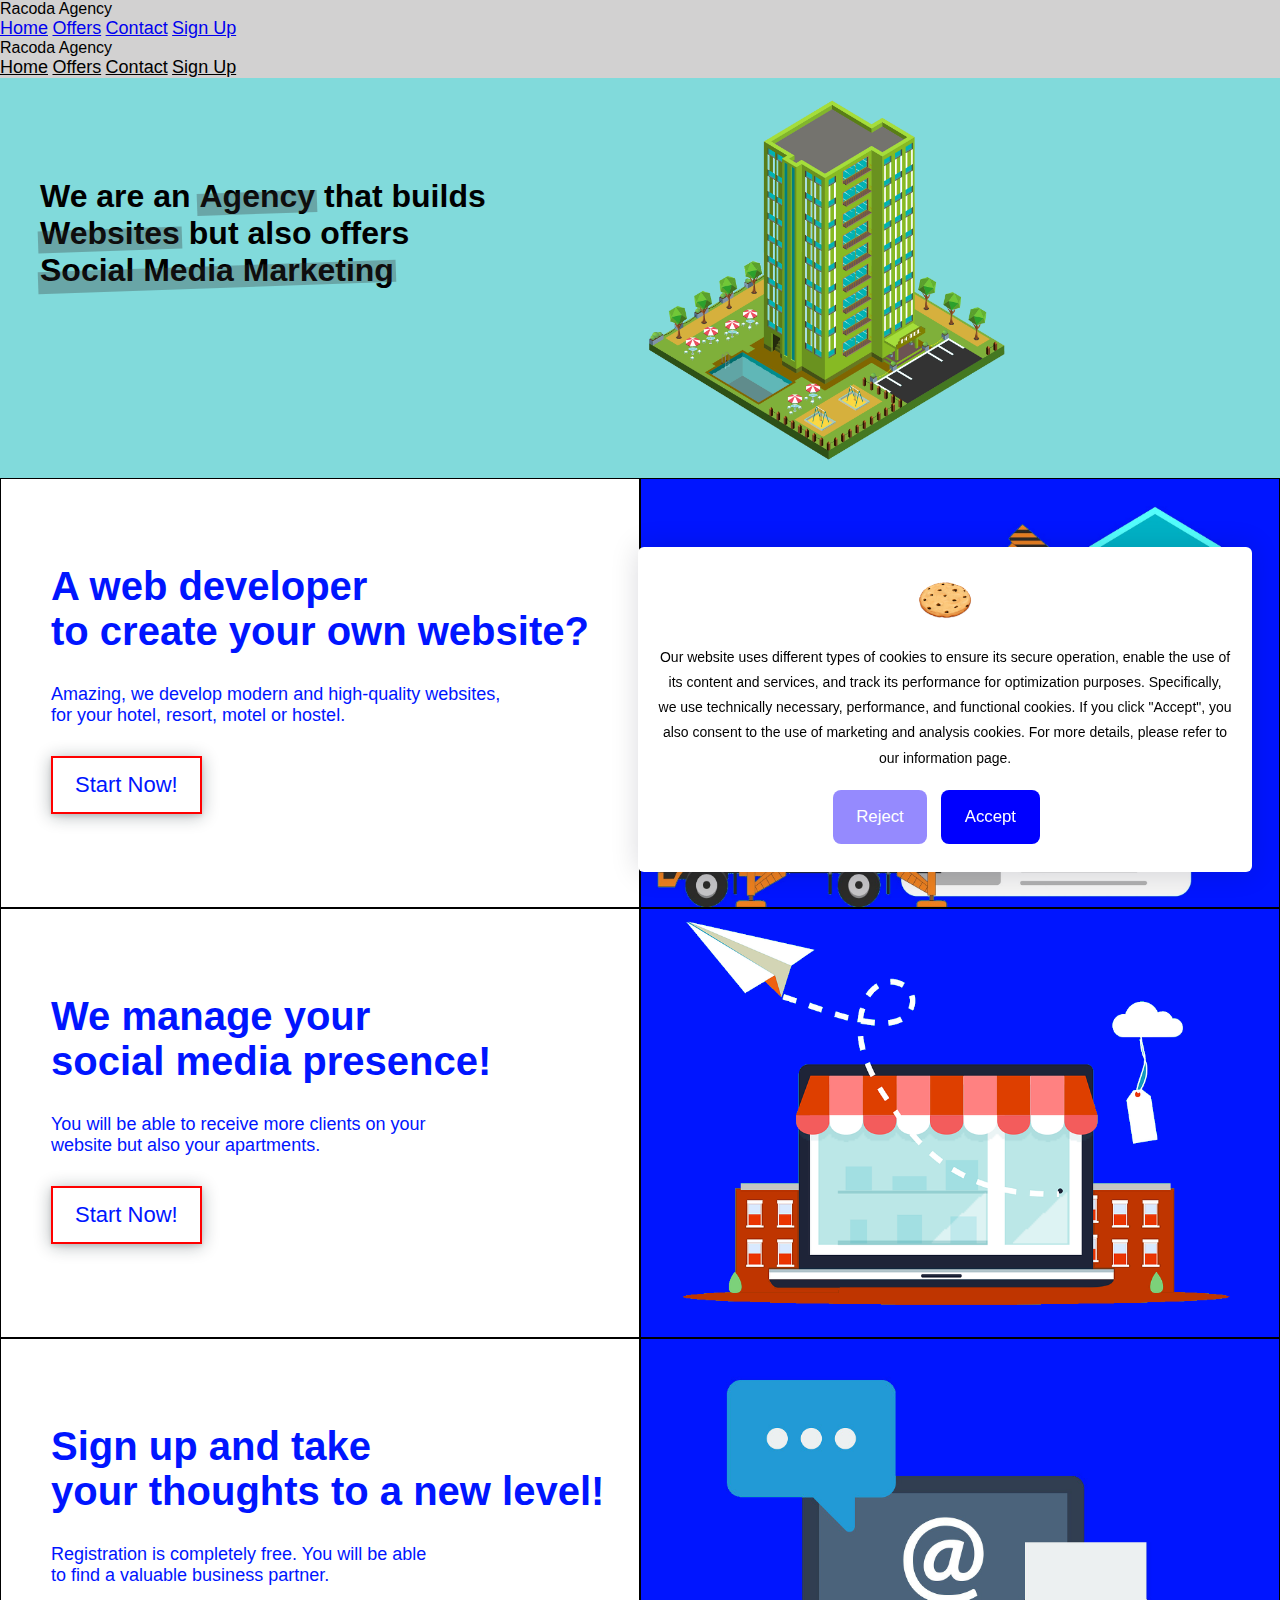
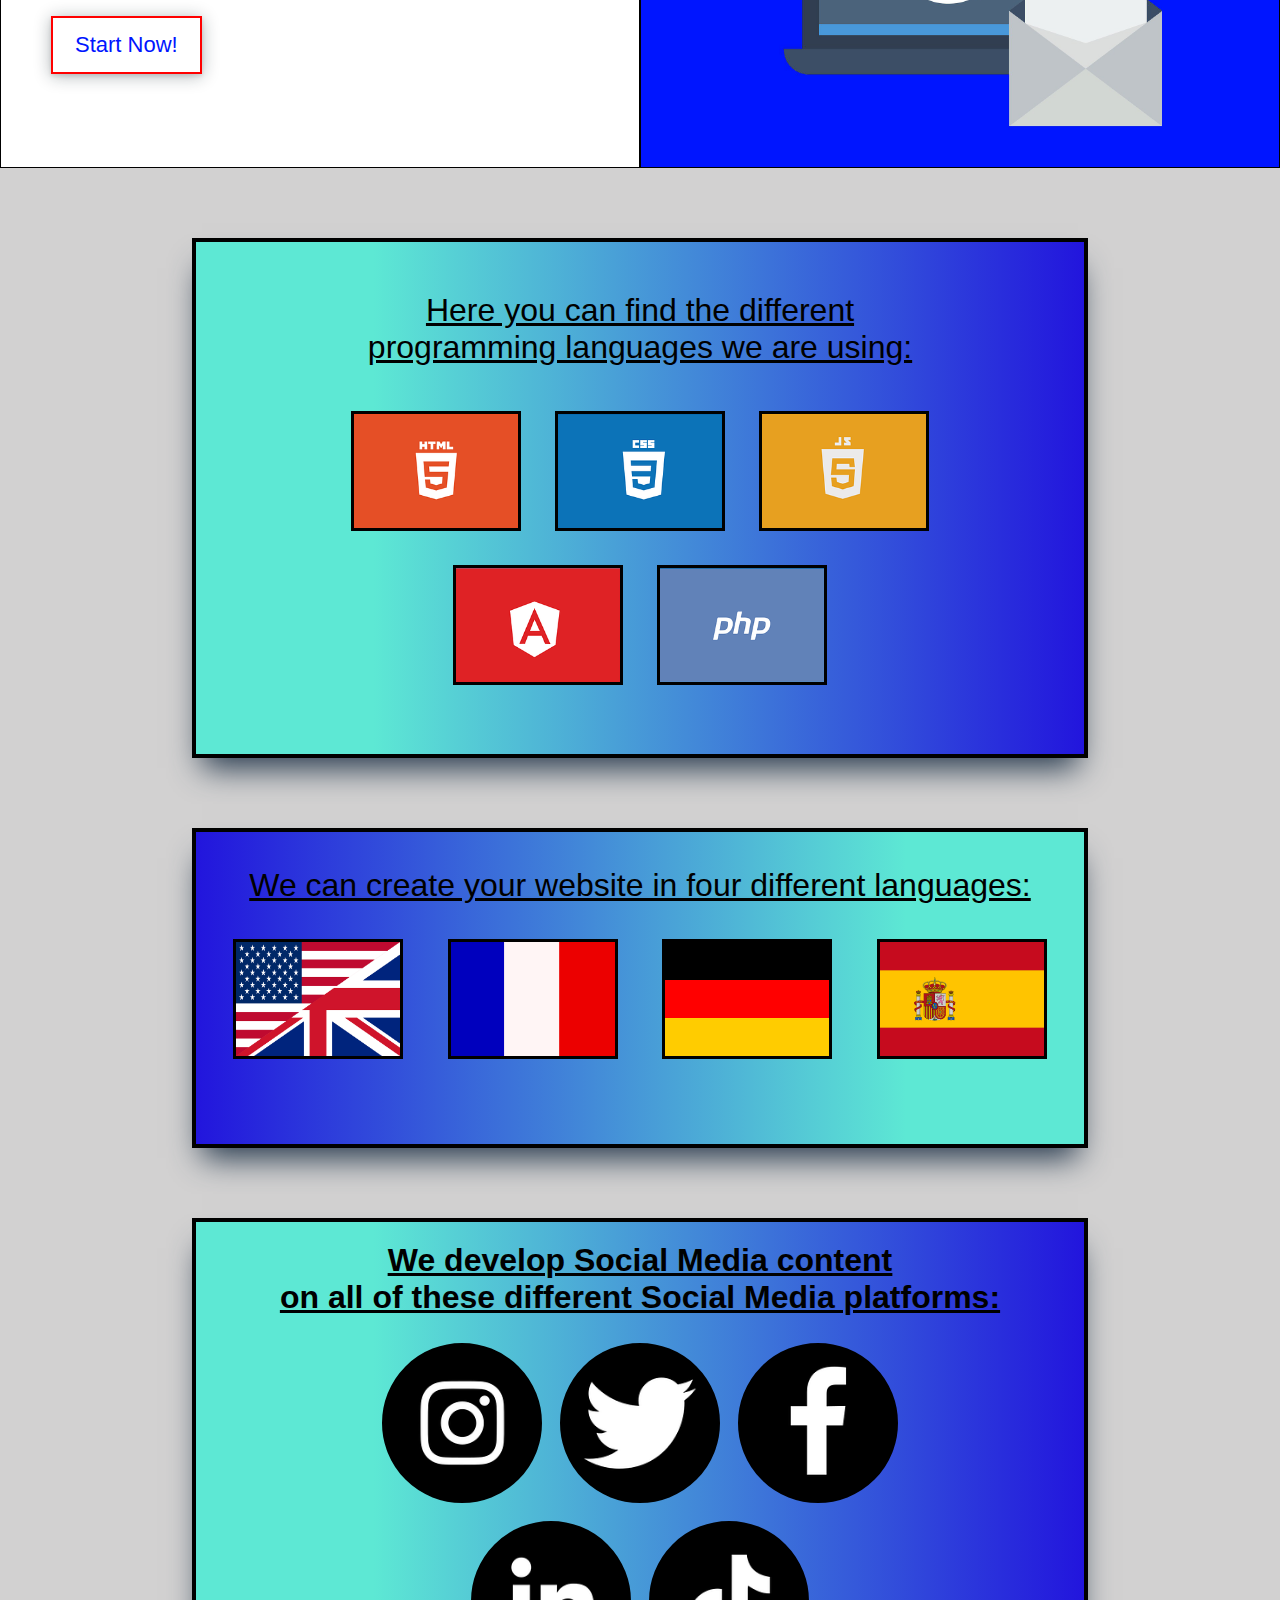
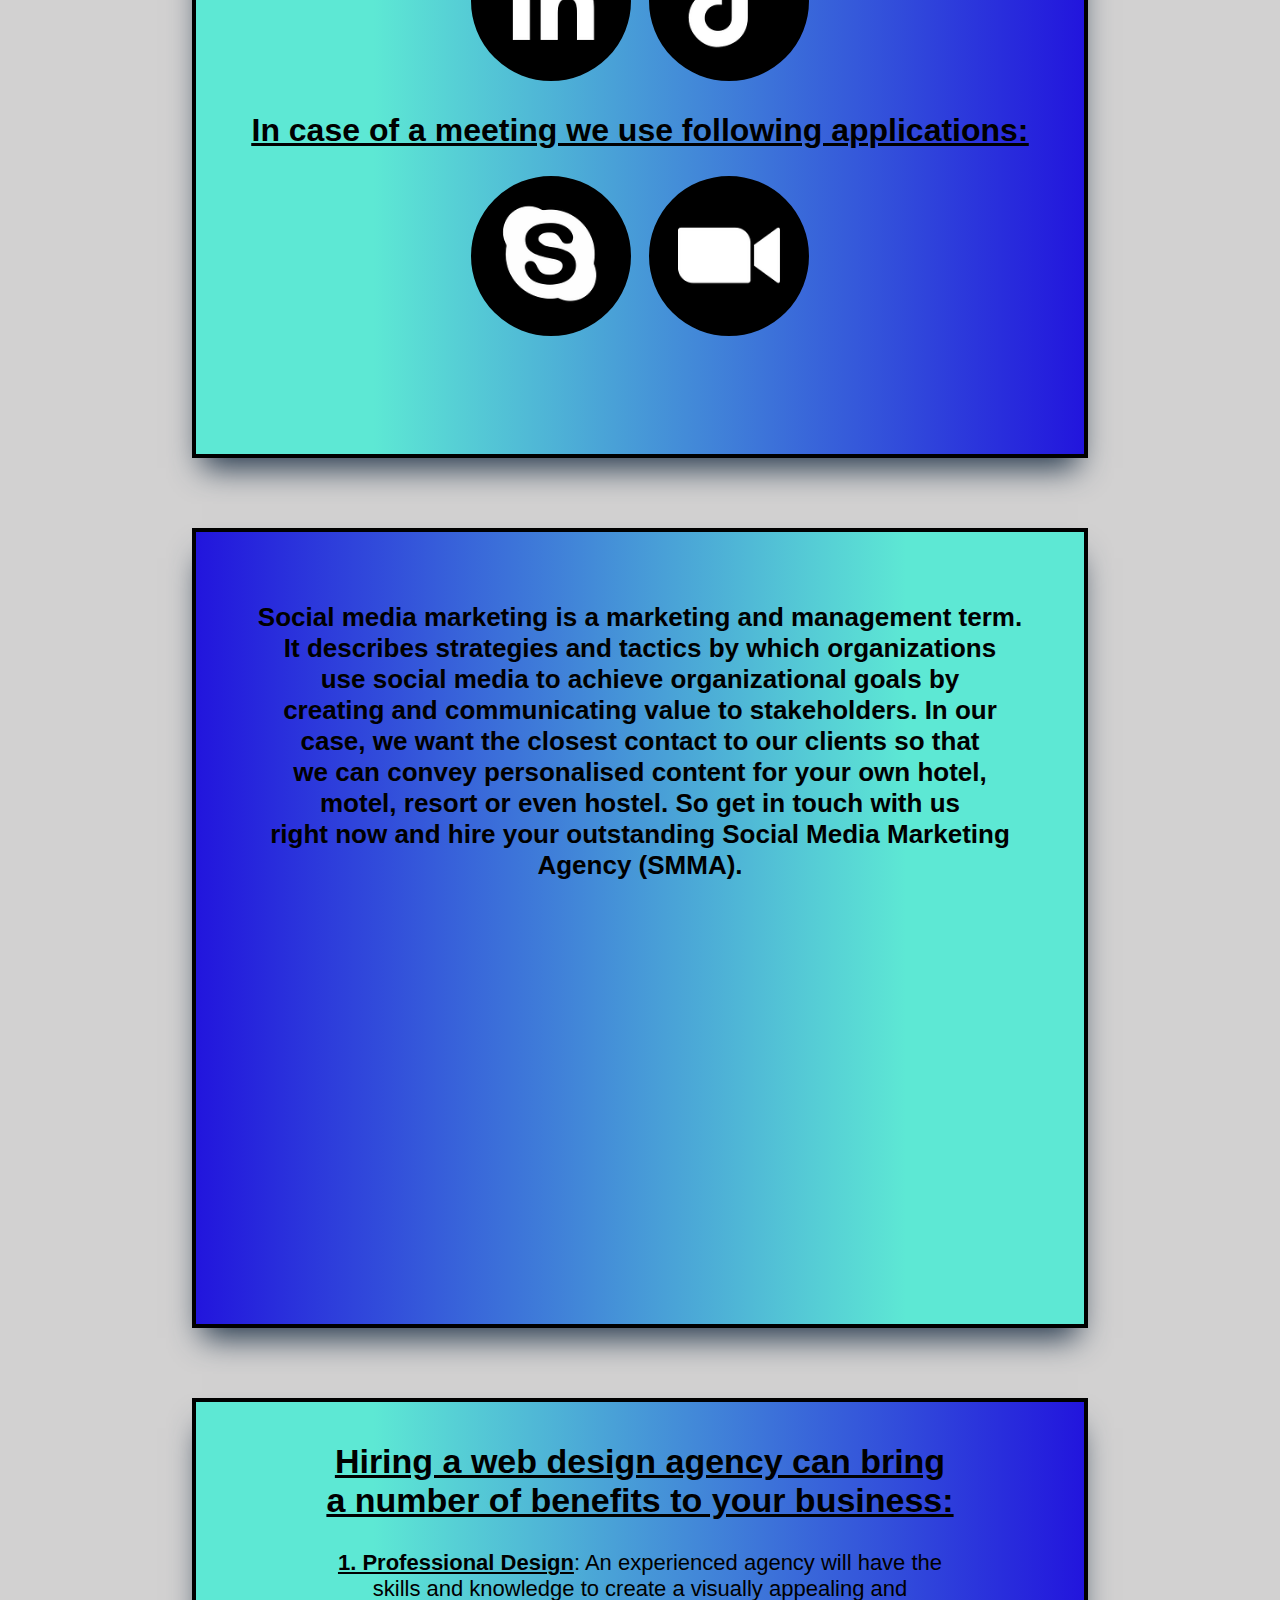
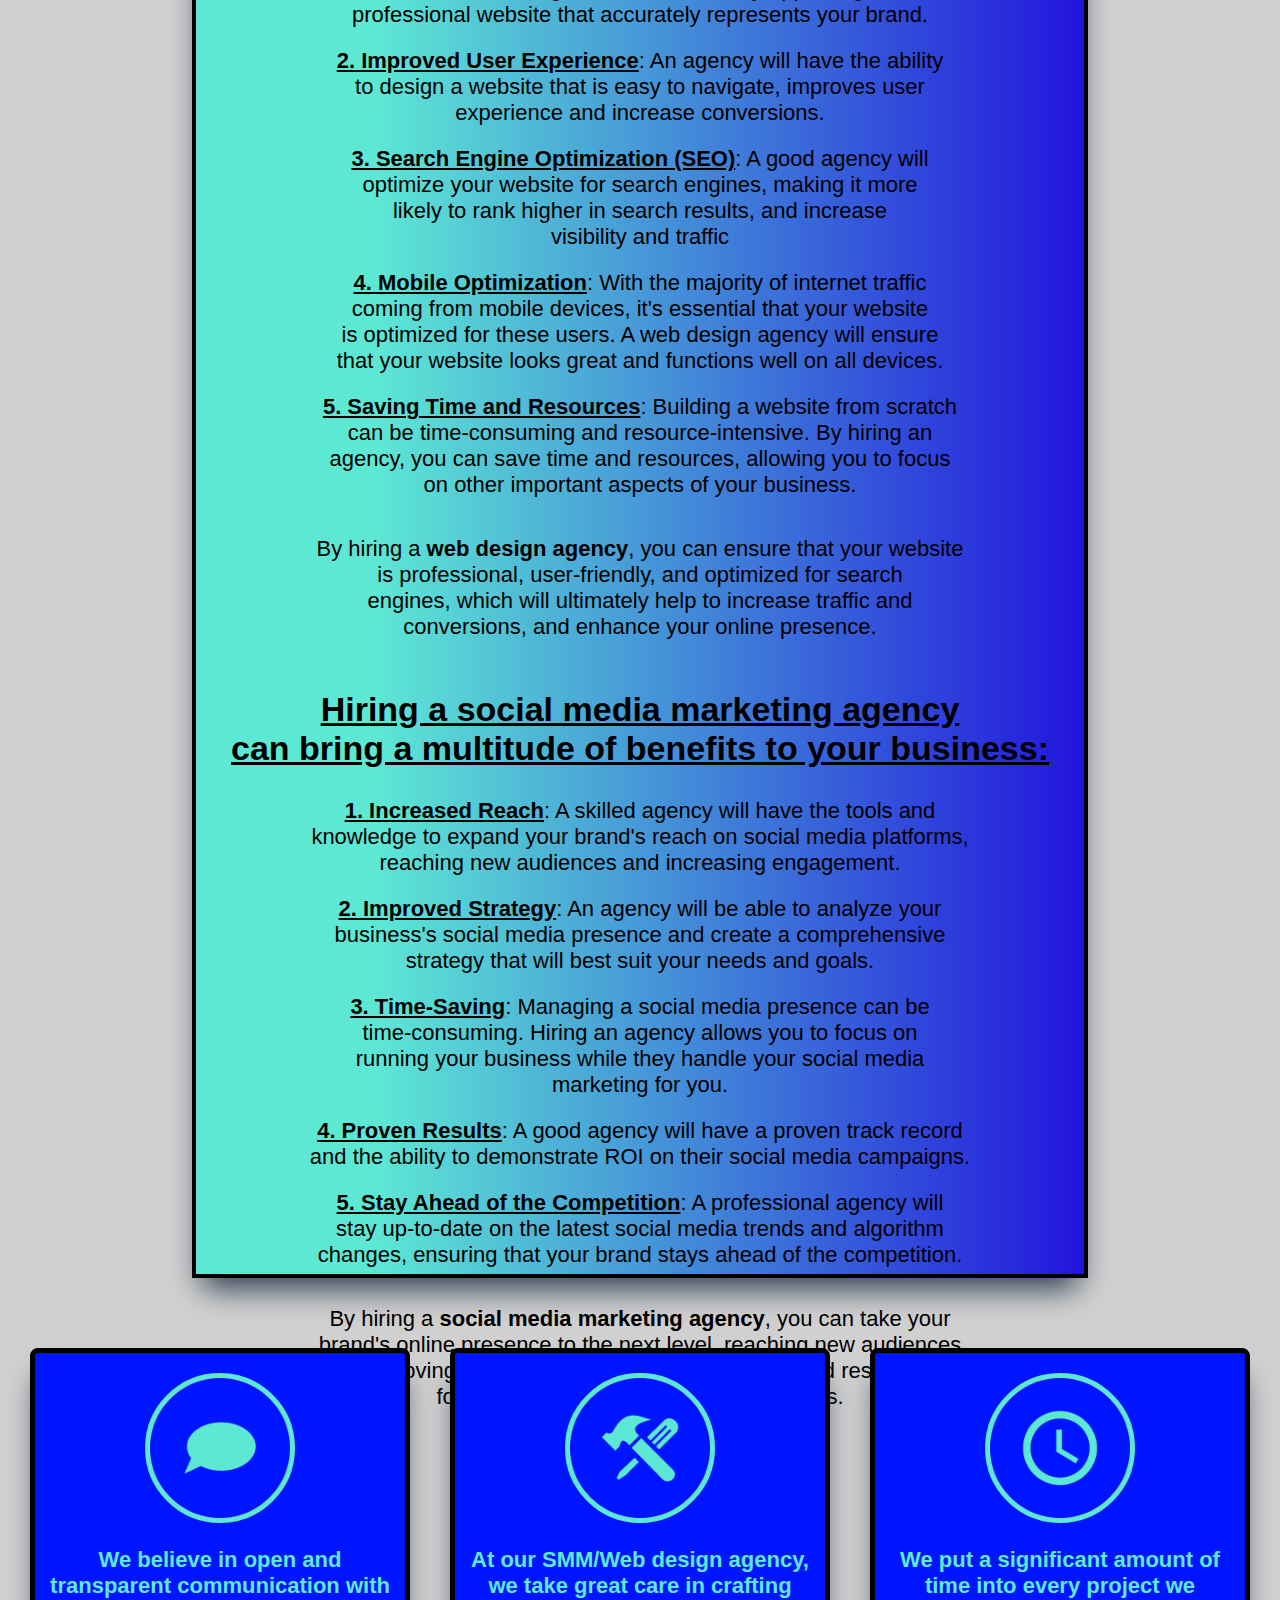
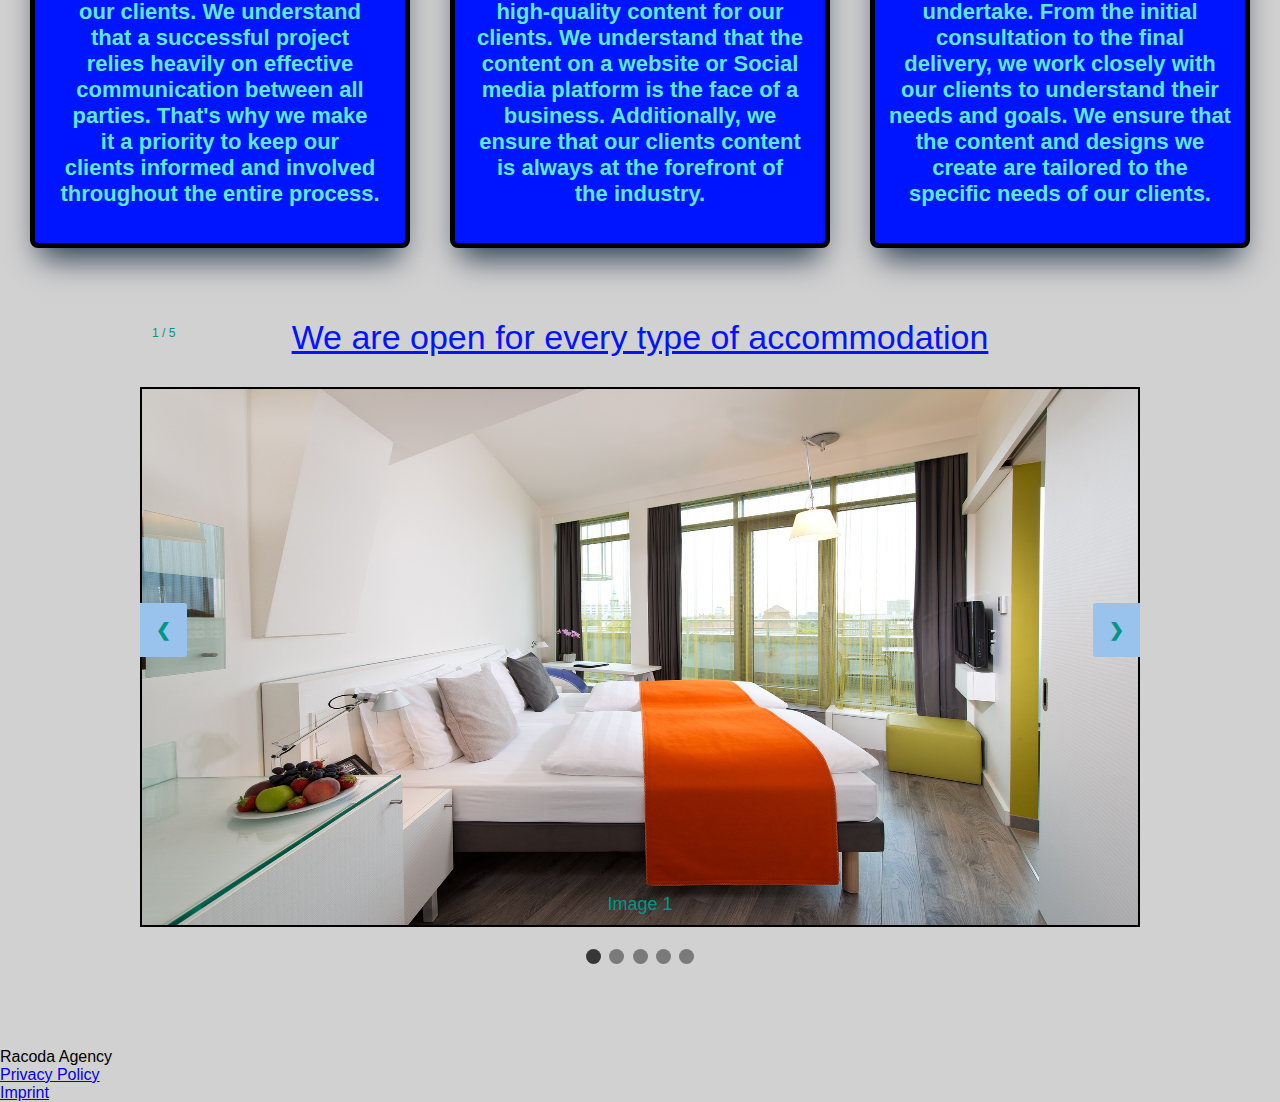
<file: index.html>
<!DOCTYPE html>
<html lang="en">
<head>
    <meta charset="UTF-8">
    <meta http-equiv="X-UA-Compatible" content="IE=edge">
    <meta name="viewport" content="width=device-width, initial-scale=1.0">
    <title>Home | racodaagency.com</title>
    <link rel="icon" href="img/logo.png">
    <link rel="stylesheet" href="https://cdnjs.cloudflare.com/ajax/libs/font-awesome/5.13.0/css/all.min.css">
    <link rel="stylesheet" href="https://fonts.googleapis.com/icon?family=Material+Icons">
    <link rel="stylesheet" href="https://code.getmdl.io/1.3.0/material.indigo-pink.min.css">
    <script defer src="https://code.getmdl.io/1.3.0/material.min.js"></script>
    <link rel="stylesheet" href="https://cdnjs.cloudflare.com/ajax/libs/font-awesome/4.7.0/css/font-awesome.min.css">
    <link type="text/css" rel="stylesheet" href="styles.css">
    <script type="text/javascript" src="script.js" defer></script>
    <script type="text/javascript" src="index.js" defer></script>
</head>
<body>
    <div class="mdl-layout mdl-js-layout mdl-layout--fixed-header">
        <header class="mdl-layout__header">
          <div class="mdl-layout__header-row">
            <span class="mdl-layout-title">Racoda Agency</span>
            <div class="mdl-layout-spacer"></div>
            <nav class="mdl-navigation mdl-layout--large-screen-only">
              <a class="mdl-navigation__link" href="index.html" style="font-size: 18px;">Home</a>
              <a class="mdl-navigation__link" href="offers.html" style="font-size: 18px;">Offers</a>
              <a class="mdl-navigation__link" href="contact.html" style="font-size: 18px;">Contact</a>
              <a class="mdl-navigation__link" href="signup.html" style="font-size: 18px;">Sign Up</a>
            </nav>
          </div>
        </header>
        <div class="mdl-layout__drawer">
          <span class="mdl-layout-title">Racoda Agency</span>
          <nav class="mdl-navigation">
            <a class="mdl-navigation__link" href="index.html" style="font-size: 18px; color: black;">Home</a>
            <a class="mdl-navigation__link" href="offers.html" style="font-size: 18px; color: black;">Offers</a>
            <a class="mdl-navigation__link" href="contact.html" style="font-size: 18px; color: black;">Contact</a>
            <a class="mdl-navigation__link" href="signup.html" style="font-size: 18px; color: black;">Sign Up</a>
          </nav>
        </div>
        <main class="mdl-layout__content">
            <div class="page-content">
                <div id="cookiePopup">
                    <img src="img/cookie.png"/>
                    <p>
                      Our website uses different types of cookies to ensure its
                      secure operation, enable the use of its content and services,
                      and track its performance for optimization purposes.
                      Specifically, we use technically necessary, performance, and
                      functional cookies. If you click "Accept", you also consent
                      to the use of marketing and analysis cookies. For more details,
                      please refer to our information page.
                    </p>
                    <button class="declineCookie" id="declineCookie" style="opacity: 0.7;">Reject</button>
                    <button class="acceptCookie" id="acceptCookie" style="background-color: blue;">Accept</button>
                </div>
                <div class="head-intro">
                    <h1>We are an <span class="highlight">Agency</span> that builds<br>
                       <span class="highlight">Websites</span> but also offers<br>
                       <span class="highlight">Social Media Marketing</span>
                    </h1>
                    <img src="img/hotel.png" class="hotel-img" alt="hotel-img">
                </div>
                <div class="sector-parts">
                    <div class="int-tran">
                        <img class="webs-img" src="img/website.jpg" alt="website">
                    </div>
                    <div class="website-container">
                        <h2>A web developer<br>to create your own website?</h2>
                        <p>Amazing, we develop modern and high-quality websites,<br>
                        for your hotel, resort, motel or hostel.</p>
                        <button onclick="window.location.href = 'offers.html'" id="button1" type="button">Start Now!</button>
                    </div>
                    <div class="int-tran">
                        <img class="marke-img" src="img/marketing.png" alt="marketing">
                    </div>
                    <div class="marketing-container">
                        <h3>We manage your<br>social media presence!</h3>
                        <p>You will be able to receive more clients on your<br>
                        website but also your apartments.</p>
                        <button onclick="window.location.href = 'offers.html'" id="button2" type="button">Start Now!</button>
                    </div>
                    <div class="int-tran">
                        <img class="message-img" src="img/message.jpg" alt="message">
                      </div>
                    <div class="signUp-container">
                        <h4>Sign up and take<br>your thoughts to a new level!</h4>
                        <p>Registration is completely free. You will be able<br>
                        to find a valuable business partner.</p>
                        <button onclick="window.location.href = 'signup.html'" id="button3" type="button">Start Now!</button>
                    </div>
                </div>
                <div class="proLan-part">
                    <p>
                        Here you can find the different<br>programming languages we are using:
                    </p>
                    <img class="pro-lan-img" src="img/html.png" alt="html">
                    <img class="pro-lan-img" src="img/css.png" alt="css">
                    <img class="pro-lan-img" src="img/javascript.png" alt="javascript"><br>
                    <img class="pro-lan-img" src="img/angular.png" alt="angular">
                    <img class="pro-lan-img" src="img/php.png" alt="php">
                </div>
                <div class="language-part">
                    <p>
                        We can create your website in four different languages:
                    </p>
                    <img class="language-img" src="img/english.png" alt="english">
                    <img class="language-img" src="img/france.png" alt="france">
                    <img class="language-img" src="img/germany.png" alt="germany">
                    <img class="language-img" src="img/spain.png" alt="spain">
                </div>
                <div class="SocMed-container">
                    <h5>
                        <u>
                            We develop Social Media content<br>
                            on all of these different Social Media platforms:
                        </u>
                    </h5>
                    <img src="img/instagram.png" alt="instagram" class="sm-icon">
                    <img src="img/twitter.png" alt="twitter" class="sm-icon">
                    <img src="img/facebook.png" alt="facebook" class="sm-icon"><br>
                    <img src="img/linkedin.png" alt="linkedin" class="sm-icon">
                    <img src="img/tiktok.png" alt="tiktok" class="sm-icon">
                    <h6>
                        <u>
                            In case of a meeting we use following applications:
                        </u>
                    </h6>
                    <img src="img/skype.png" alt="skype" class="sm-icon">
                    <img src="img/zoom.png" alt="zoom" class="sm-icon">
                </div>
                <div class="ben-ctn-1">
                    <p>
                        Social media marketing is a marketing and management term.<br>
                        It describes strategies and tactics by which organizations<br>
                        use social media to achieve organizational goals by<br>
                        creating and communicating value to stakeholders. In our<br>
                        case, we want the closest contact to our clients so that<br>
                        we can convey personalised content for your own hotel,<br>
                        motel, resort or even hostel. So get in touch with us<br>
                        right now and hire your outstanding Social Media Marketing<br>
                        Agency (SMMA).
                    </p>
                    <iframe class="youtube-video" src="https://www.youtube.com/embed/PGgnhx3w0rE" title="YouTube video player" frameborder="0"
                    allow="accelerometer; autoplay; clipboard-write; encrypted-media; gyroscope; picture-in-picture" allowfullscreen></iframe>
                </div>
                <div class="ben-ctn-2">
                    <div class="wb-ben-ctn">
                        <p class="titel-wb-ben-ctn"><u><b>
                            Hiring a web design agency can bring <br>
                            a number of benefits to your business:<br></b></u>
                        </p>
                        <li><b><u>1. Professional Design</u></b>: An experienced agency will have the<br>
                            skills and knowledge to create a visually appealing and<br>
                            professional website that accurately represents your brand.</li>
                        <li><b><u>2. Improved User Experience</u></b>: An agency will have the ability<br>
                            to design a website that is easy to navigate, improves user<br>
                            experience and increase conversions.</li>
                        <li><b><u>3. Search Engine Optimization (SEO)</u></b>: A good agency will<br>
                            optimize your website for search engines, making it more<br>
                            likely to rank higher in search results, and increase<br>
                            visibility and traffic</li>
                        <li><b><u>4. Mobile Optimization</u></b>: With the majority of internet traffic<br>
                            coming from mobile devices, it's essential that your website<br>
                            is optimized for these users. A web design agency will ensure<br>
                            that your website looks great and functions well on all devices.</li>
                        <li><b><u>5. Saving Time and Resources</u></b>: Building a website from scratch<br>
                            can be time-consuming and resource-intensive. By hiring an<br>
                            agency, you can save time and resources, allowing you to focus<br>
                            on other important aspects of your business.</li><br>
                        <li class="conc-wb">
                            By hiring a <b>web design agency</b>, you can ensure that your website<br>
                            is professional, user-friendly, and optimized for search<br>
                            engines, which will ultimately help to increase traffic and<br>
                            conversions, and enhance your online presence.
                        </li>
                    </div>
                    <div class="smm-ben-ctn">
                        <p class="titel-wb-ben-ctn"><u><b>
                            Hiring a social media marketing agency <br> can bring a multitude
                            of benefits to your business:<br></b></u>
                        </p>
                        <li><b><u>1. Increased Reach</u></b>: A skilled agency will have the tools and<br>
                            knowledge to expand your brand's reach on social media platforms,<br>
                            reaching new audiences and increasing engagement.</li>
                        <li><b><u>2. Improved Strategy</u></b>: An agency will be able to analyze your<br>
                            business's social media presence and create a comprehensive<br>
                            strategy that will best suit your needs and goals.</li>
                        <li><b><u>3. Time-Saving</u></b>: Managing a social media presence can be<br>
                            time-consuming. Hiring an agency allows you to focus on<br>
                            running your business while they handle your social media<br>
                            marketing for you.</li>
                        <li><b><u>4. Proven Results</u></b>: A good agency will have a proven track record<br>
                            and the ability to demonstrate ROI on their social media campaigns.</li>
                        <li><b><u>5. Stay Ahead of the Competition</u></b>: A professional agency will<br>
                            stay up-to-date on the latest social media trends and algorithm<br>
                            changes, ensuring that your brand stays ahead of the competition.</li><br>
                        <li class="conc-wb">
                            By hiring a <b>social media marketing agency</b>, you can take your<br>
                            brand's online presence to the next level, reaching new audiences<br>
                            and improving engagement, all while saving time and resources to<br>
                            focus on other and more important things.
                        </li>
                    </div>
                </div>
                <div class="icon-con">
                    <div class="icContainer1">
                        <img src="img/icon.png" class="icon-class" alt="message">
                        <p>We believe in open and<br>
                           transparent communication with<br>
                           our clients. We understand<br>
                           that a successful project<br>
                           relies heavily on effective<br>
                           communication between all<br>
                           parties. That's why we make<br>
                           it a priority to keep our<br>
                           clients informed and involved<br>
                           throughout the entire process.</p>
                    </div>
                    <div class="icContainer2">
                        <img src="img/icon1.png" class="icon-class" alt="tools">
                        <p>At our SMM/Web design agency,<br>
                           we take great care in crafting<br>
                           high-quality content for our<br>
                           clients. We understand that the<br>
                           content on a website or Social<br>
                           media platform is the face of a<br>
                           business. Additionally, we<br>
                           ensure that our clients content<br>
                           is always at the forefront of<br>
                           the industry.</p>
                    </div>
                    <div class="icContainer3">
                        <img src="img/icon2.png" class="icon-class" alt="clock">
                        <p>We put a significant amount of<br>
                           time into every project we<br>
                           undertake. From the initial<br>
                           consultation to the final<br>
                           delivery, we work closely with<br>
                           our clients to understand their<br>
                           needs and goals. We ensure that<br>
                           the content and designs we<br>
                           create are tailored to the<br>
                           specific needs of our clients.</p>
                    </div>
                </div>
                <div class="slideshow-container">
                    <div class="titel-slideshow-container">
                      <p>We are open for every type of accommodation</p>
                    </div>
                    <div class="mySlides fade">
                      <div class="numbertext">1 / 5</div>
                      <img class="img-mySlides" src="img/room.jpg" style="border: 2.5px solid; height: 540px; width:100%">
                      <div class="text">Image 1</div>
                    </div>
                    <div class="mySlides fade">
                      <div class="numbertext">2 / 5</div>
                      <img class="img-mySlides" src="img/rest.jpg" style="border: 2.5px solid; height: 540px; width:100%">
                      <div class="text">Image 2</div>
                    </div>
                    <div class="mySlides fade">
                      <div class="numbertext">3 / 5</div>
                      <img class="img-mySlides" src="img/resort.jpg" style="border: 2.5px solid; height: 540px; width:100%">
                      <div class="text">Image 3</div>
                    </div>
                    <div class="mySlides fade">
                      <div class="numbertext">4 / 5</div>
                      <img class="img-mySlides" src="img/pool.jpg" style="border: 2.5px solid; height: 540px; width:100%">
                      <div class="text">Image 4</div>
                    </div>
                    <div class="mySlides fade">
                      <div class="numbertext">5 / 5</div>
                      <img class="img-mySlides" src="img/swimming.jpg" style="border: 2.5px solid; height: 540px; width:100%">
                      <div class="text">Image 5</div>
                    </div>
                    <a class="prev" onclick="plusSlides(-1)">&#10094;</a>
                    <a class="next" onclick="plusSlides(1)">&#10095;</a>
                </div>
                <br>
                <div style="text-align:center">
                    <span class="dot" onclick="currentSlide(1)"></span>
                    <span class="dot" onclick="currentSlide(2)"></span>
                    <span class="dot" onclick="currentSlide(3)"></span>
                    <span class="dot" onclick="currentSlide(4)"></span>
                    <span class="dot" onclick="currentSlide(5)"></span>
                </div>
                <footer class="mdl-mini-footer">
                    <div class="mdl-mini-footer__left-section">
                      <div class="mdl-logo">Racoda Agency</div>
                      <ul class="mdl-mini-footer__link-list">
                        <li><a href="data.html">Privacy Policy</a></li>
                        <li><a href="imprint.html">Imprint</a></li>
                      </ul>
                    </div>
                </footer>
            </div>
        </main>
    </div>
</body>
</html>
</file>
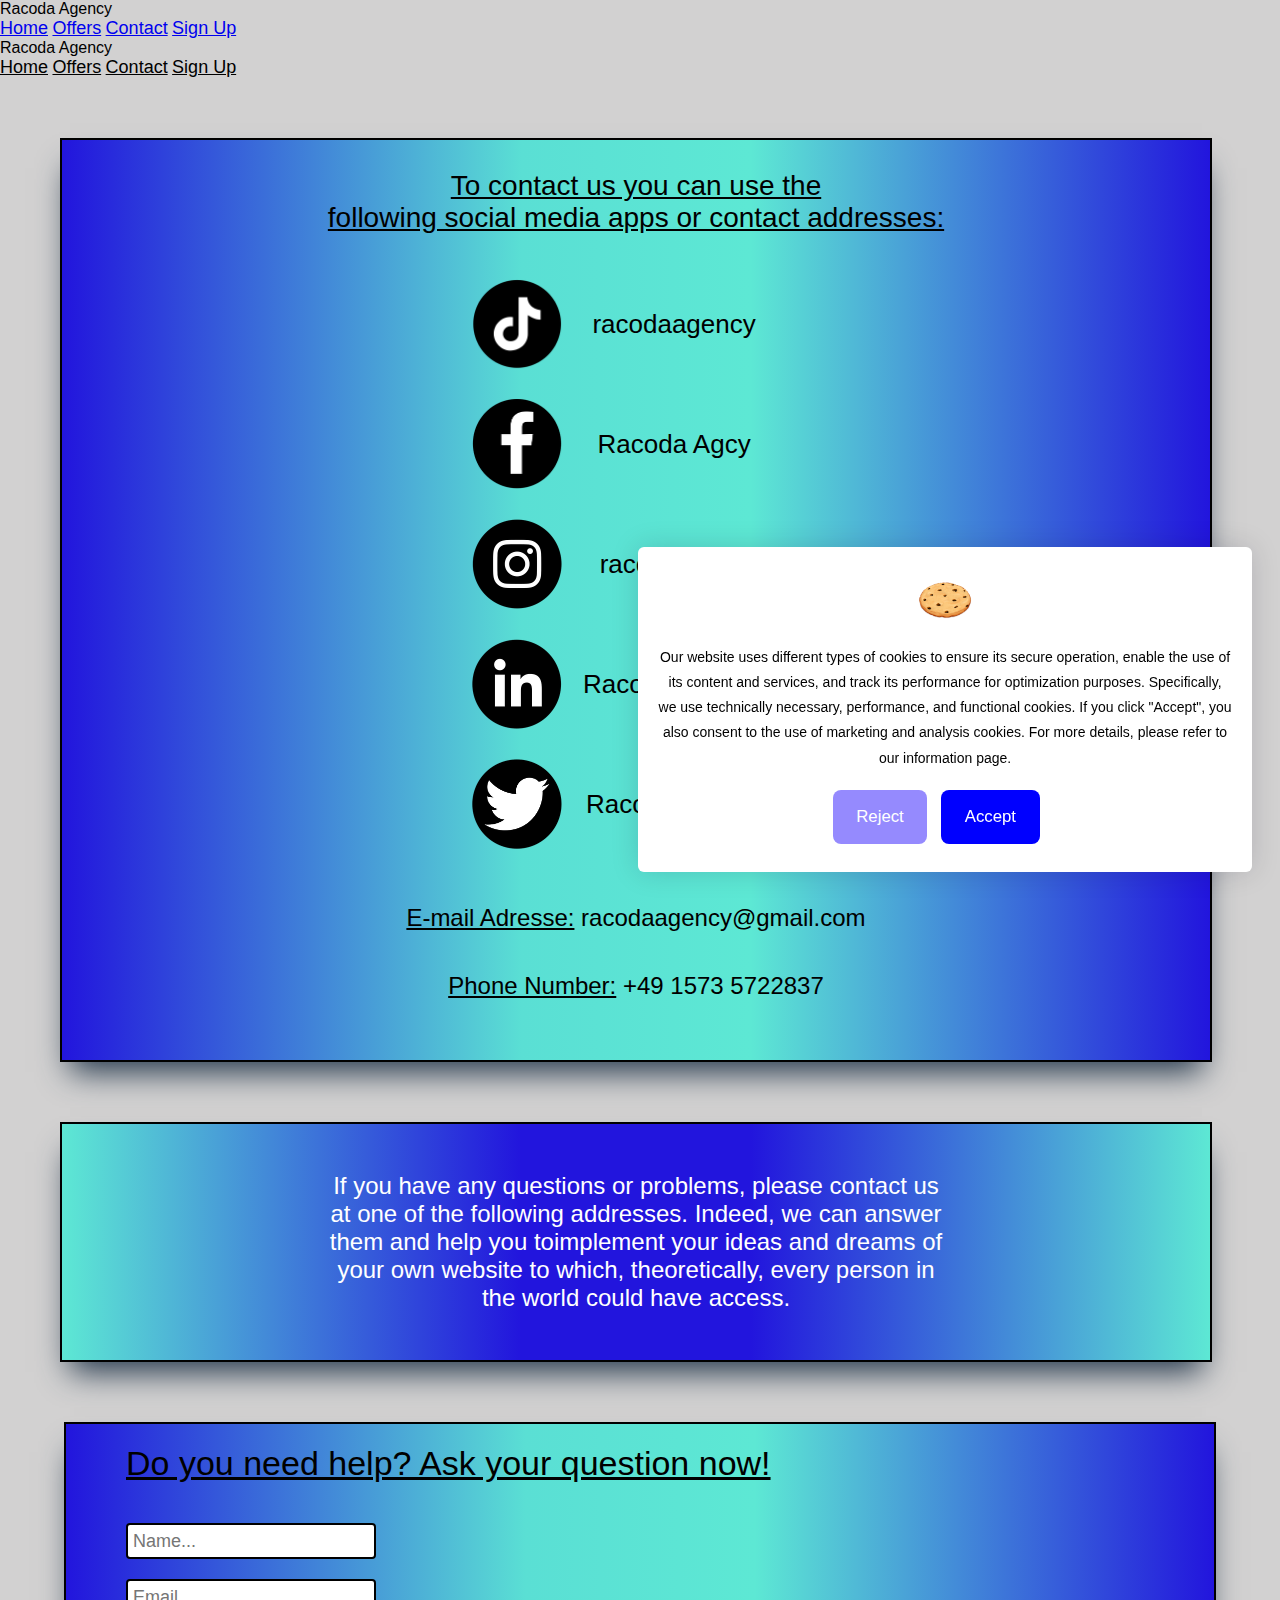
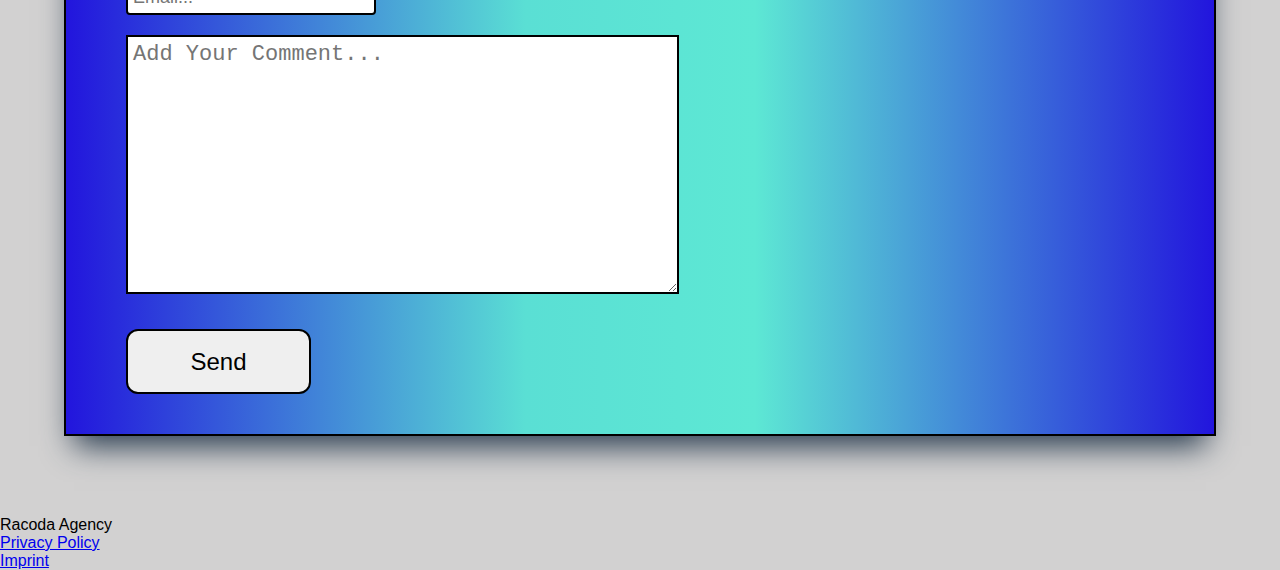
<file: contact.html>
<!DOCTYPE html>
<html lang="en">
<head>
  <meta charset="UTF-8">
  <meta http-equiv="X-UA-Compatible" content="IE=edge">
  <meta name="viewport" content="width=device-width, initial-scale=1.0">
  <title>Contact Us | racodaagency.com</title>
  <link rel="icon" href="img/logo.png">
  <link rel="stylesheet" href="https://cdnjs.cloudflare.com/ajax/libs/font-awesome/5.13.0/css/all.min.css">
  <link rel="stylesheet" href="https://fonts.googleapis.com/icon?family=Material+Icons">
  <link rel="stylesheet" href="https://code.getmdl.io/1.3.0/material.indigo-pink.min.css">
  <script defer src="https://code.getmdl.io/1.3.0/material.min.js"></script>
  <link rel="stylesheet" href="https://cdnjs.cloudflare.com/ajax/libs/font-awesome/4.7.0/css/font-awesome.min.css">
  <link type="text/css" rel="stylesheet" href="styles.css">
  <script type="text/javascript" src="script.js" defer></script>
  <script type="text/javascript" src="contact.js" defer></script>
</head>
<body>
    <div class="mdl-layout mdl-js-layout mdl-layout--fixed-header">
        <header class="mdl-layout__header">
          <div class="mdl-layout__header-row">
            <span class="mdl-layout-title">Racoda Agency</span>
            <div class="mdl-layout-spacer"></div>
            <nav class="mdl-navigation mdl-layout--large-screen-only">
              <a class="mdl-navigation__link" href="index.html" style="font-size: 18px;">Home</a>
              <a class="mdl-navigation__link" href="offers.html" style="font-size: 18px;">Offers</a>
              <a class="mdl-navigation__link" href="contact.html" style="font-size: 18px;">Contact</a>
              <a class="mdl-navigation__link" href="signup.html" style="font-size: 18px;">Sign Up</a>
            </nav>
          </div>
        </header>
        <div class="mdl-layout__drawer">
          <span class="mdl-layout-title">Racoda Agency</span>
          <nav class="mdl-navigation">
            <a class="mdl-navigation__link" href="index.html" style="font-size: 18px; color: black;">Home</a>
            <a class="mdl-navigation__link" href="offers.html" style="font-size: 18px; color: black;">Offers</a>
            <a class="mdl-navigation__link" href="contact.html" style="font-size: 18px; color: black;">Contact</a>
            <a class="mdl-navigation__link" href="signup.html" style="font-size: 18px; color: black;">Sign Up</a>
          </nav>
        </div>
        <main class="mdl-layout__content">
          <div class="page-content">
            <div id="cookiePopup">
              <img src="img/cookie.png"/>
              <p>
                Our website uses different types of cookies to ensure its
                secure operation, enable the use of its content and services,
                and track its performance for optimization purposes.
                Specifically, we use technically necessary, performance, and
                functional cookies. If you click "Accept", you also consent
                to the use of marketing and analysis cookies. For more details,
                please refer to our information page.
              </p>
              <button class="declineCookie" id="declineCookie" style="opacity: 0.7;">Reject</button>
              <button class="acceptCookie" id="acceptCookie" style="background-color: blue;">Accept</button>
            </div>
            <div class="contact-part-container">
              <div class="contact1">
                <p class="contact1-titel-p"><u>To contact us you can use the<br>following social media apps or contact addresses:</u></p>
                <ul>
                  <li style="list-style: none;"><span><a style="text-decoration: none; color: #000;" href="https://www.tiktok.com/@racodaagency?lang=en-EN"><img class="soc-med-icon" src="img/tiktok.png" alt="tiktok"></a></span></li>
                  <p class="name-sm-titel">racodaagency</p>
                  <li style="list-style: none;"><span><a style="text-decoration: none; color: #000;" href="https://www.facebook.com/profile.php?id=100090209178997"><img class="soc-med-icon" src="img/facebook.png" alt="facebook"></a></span></li>
                  <p class="name-sm-titel">Racoda Agcy</p>
                  <li style="list-style: none;"><span><a style="text-decoration: none; color: #000;" href="https://www.instagram.com/racodaagncy/"><img class="soc-med-icon" src="img/instagram.png" alt="instagram"></a></span></li>
                  <p class="name-sm-titel">racodaagncy</p>
                  <li style="list-style: none;"><span><a style="text-decoration: none; color: #000;" href="https://www.linkedin.com/in/racoda-agency-916011267/"><img class="soc-med-icon" src="img/linkedin.png" alt="linkedin"></a></span></li>
                  <p class="name-sm-titel">Racoda Agency</p>
                  <li style="list-style: none;"><span><a style="text-decoration: none; color: #000;" href="https://twitter.com/RacodaAgency"><img class="soc-med-icon" src="img/twitter.png" alt="twitter"></a></span></li>
                  <p class="name-sm-titel">RacodaAgency</p>
                </ul>
                <p class="contact1-adr-p"><u>E-mail Adresse:</u> racodaagency@gmail.com</p>
                <p class="contact1-adr-p1"><u>Phone Number:</u> +49 1573 5722837</p>
              </div>
              <div class="contact2">
                <p>
                  If you have any questions or problems, please contact us<br>
                  at one of the following addresses. Indeed, we can answer<br>
                  them and help you toimplement your ideas and dreams of<br>
                  your own website to which, theoretically, every person in<br>
                  the world could have access.
                </p>
              </div>
            </div>
            <div class="contact-form-container">
              <p><u>Do you need help? Ask your question now!</u></p>
              <form class="form-container" target="_blank" action="https://formsubmit.co/racodaagency@gmail.com" method="POST">
                <input type="text" id="inputName1" placeholder="Name..." value="" onfocus="clearInput(this)" required>
                <input type="email" id="inputMail1" name="email" placeholder="Email..." value="" onfocus="clearInput(this)" required>
                <textarea name="textarea" id="text-field" placeholder="Add Your Comment..." cols="40" rows="10" value="clear input" onfocus="clearInput(this)" required></textarea>
                <button id="btn-help-type" type="submit">Send</button>
                <input type="hidden" name="_url" value="https://yourdomain.co/help.html">
              </form>
            </div>
            <footer class="mdl-mini-footer">
              <div class="mdl-mini-footer__left-section">
                <div class="mdl-logo">Racoda Agency</div>
                <ul class="mdl-mini-footer__link-list">
                  <li><a href="data.html">Privacy Policy</a></li>
                  <li><a href="imprint.html">Imprint</a></li>
                </ul>
              </div>
            </footer>
          </div>
        </main>
    </div>
</body>
</html>
</file>
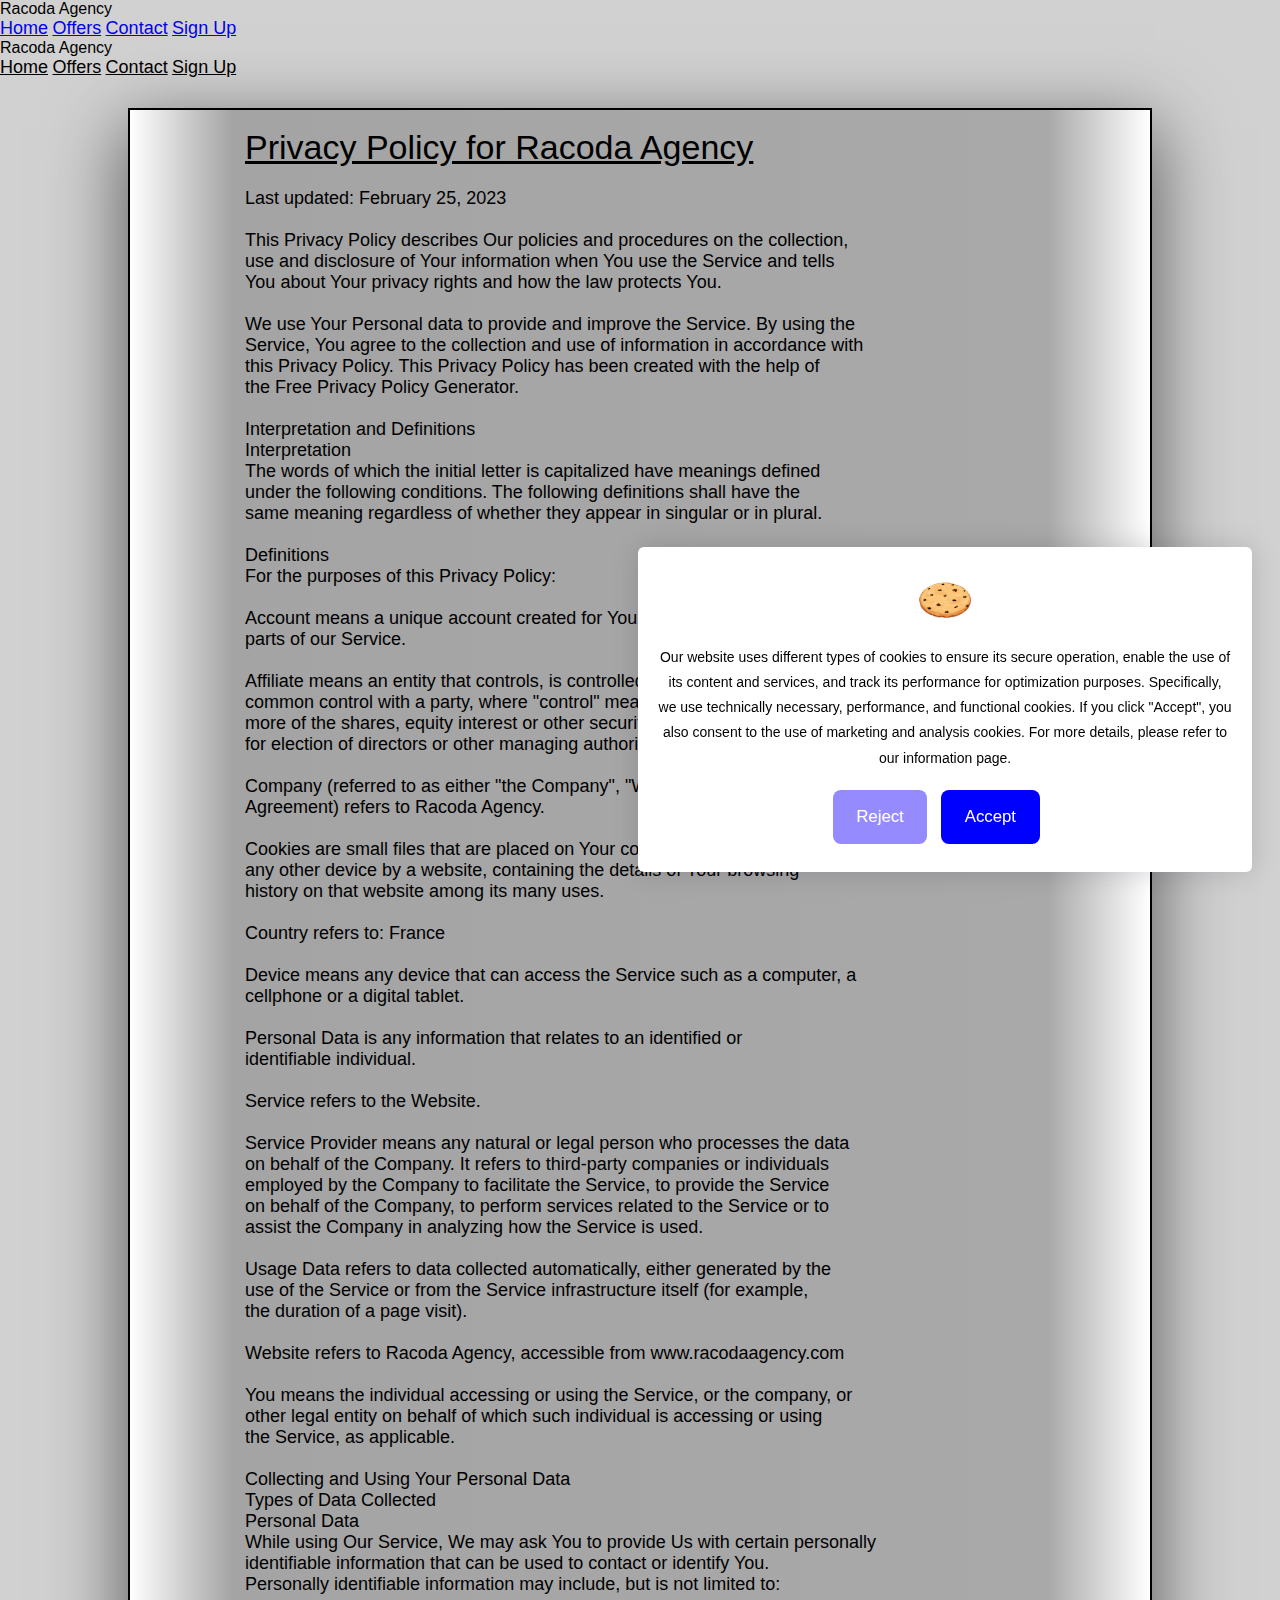
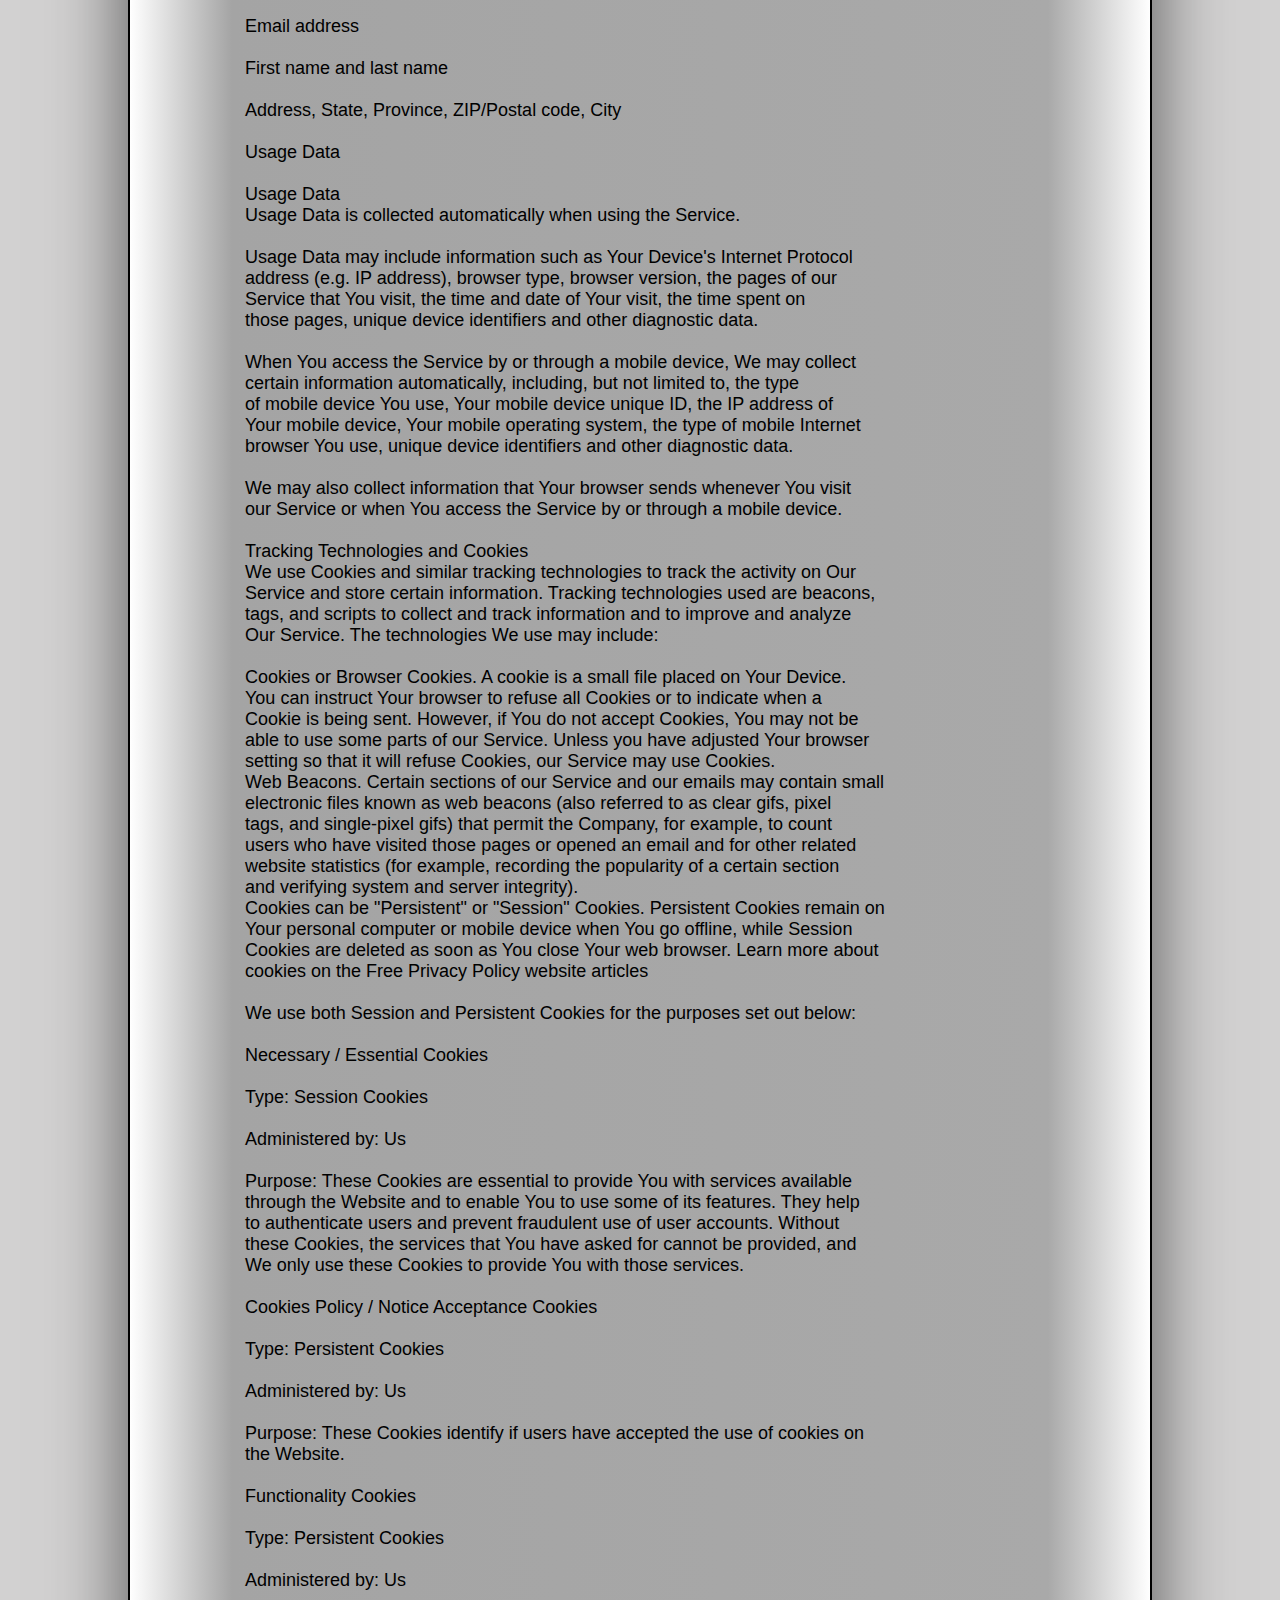
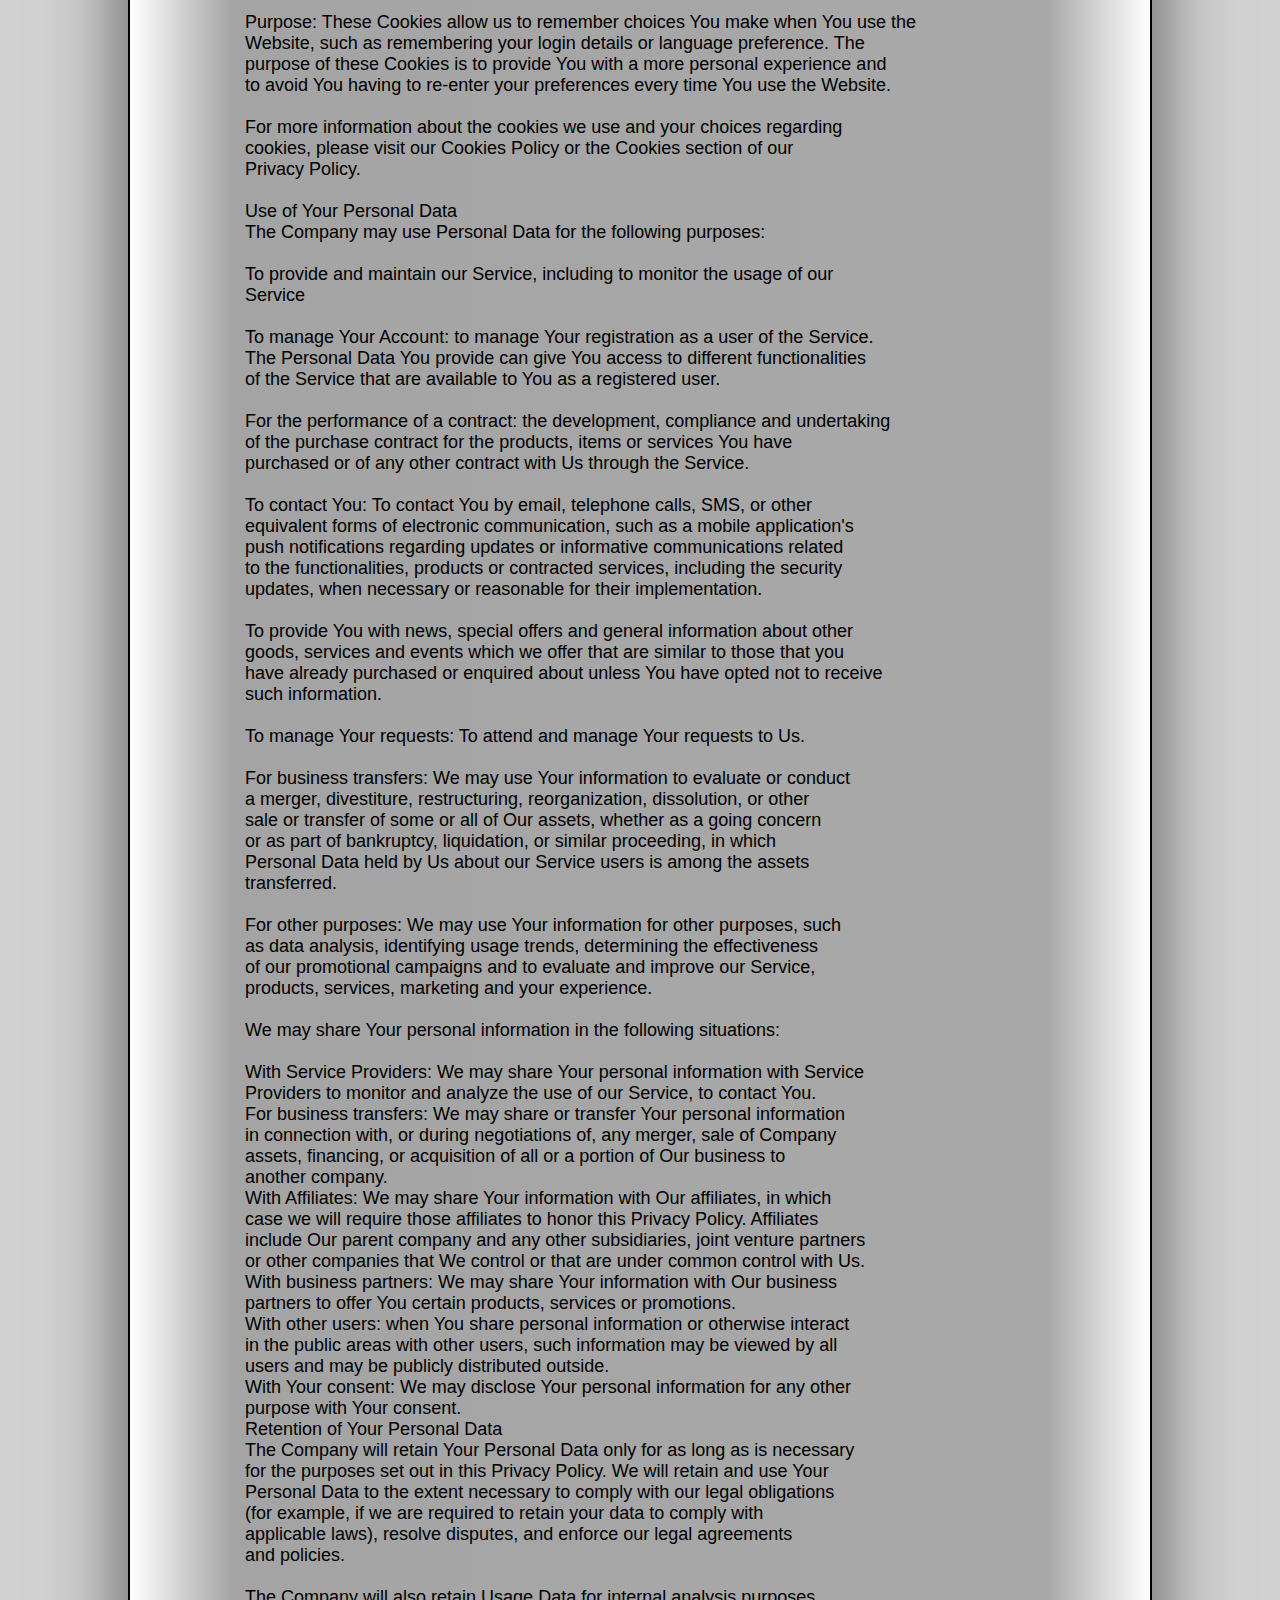
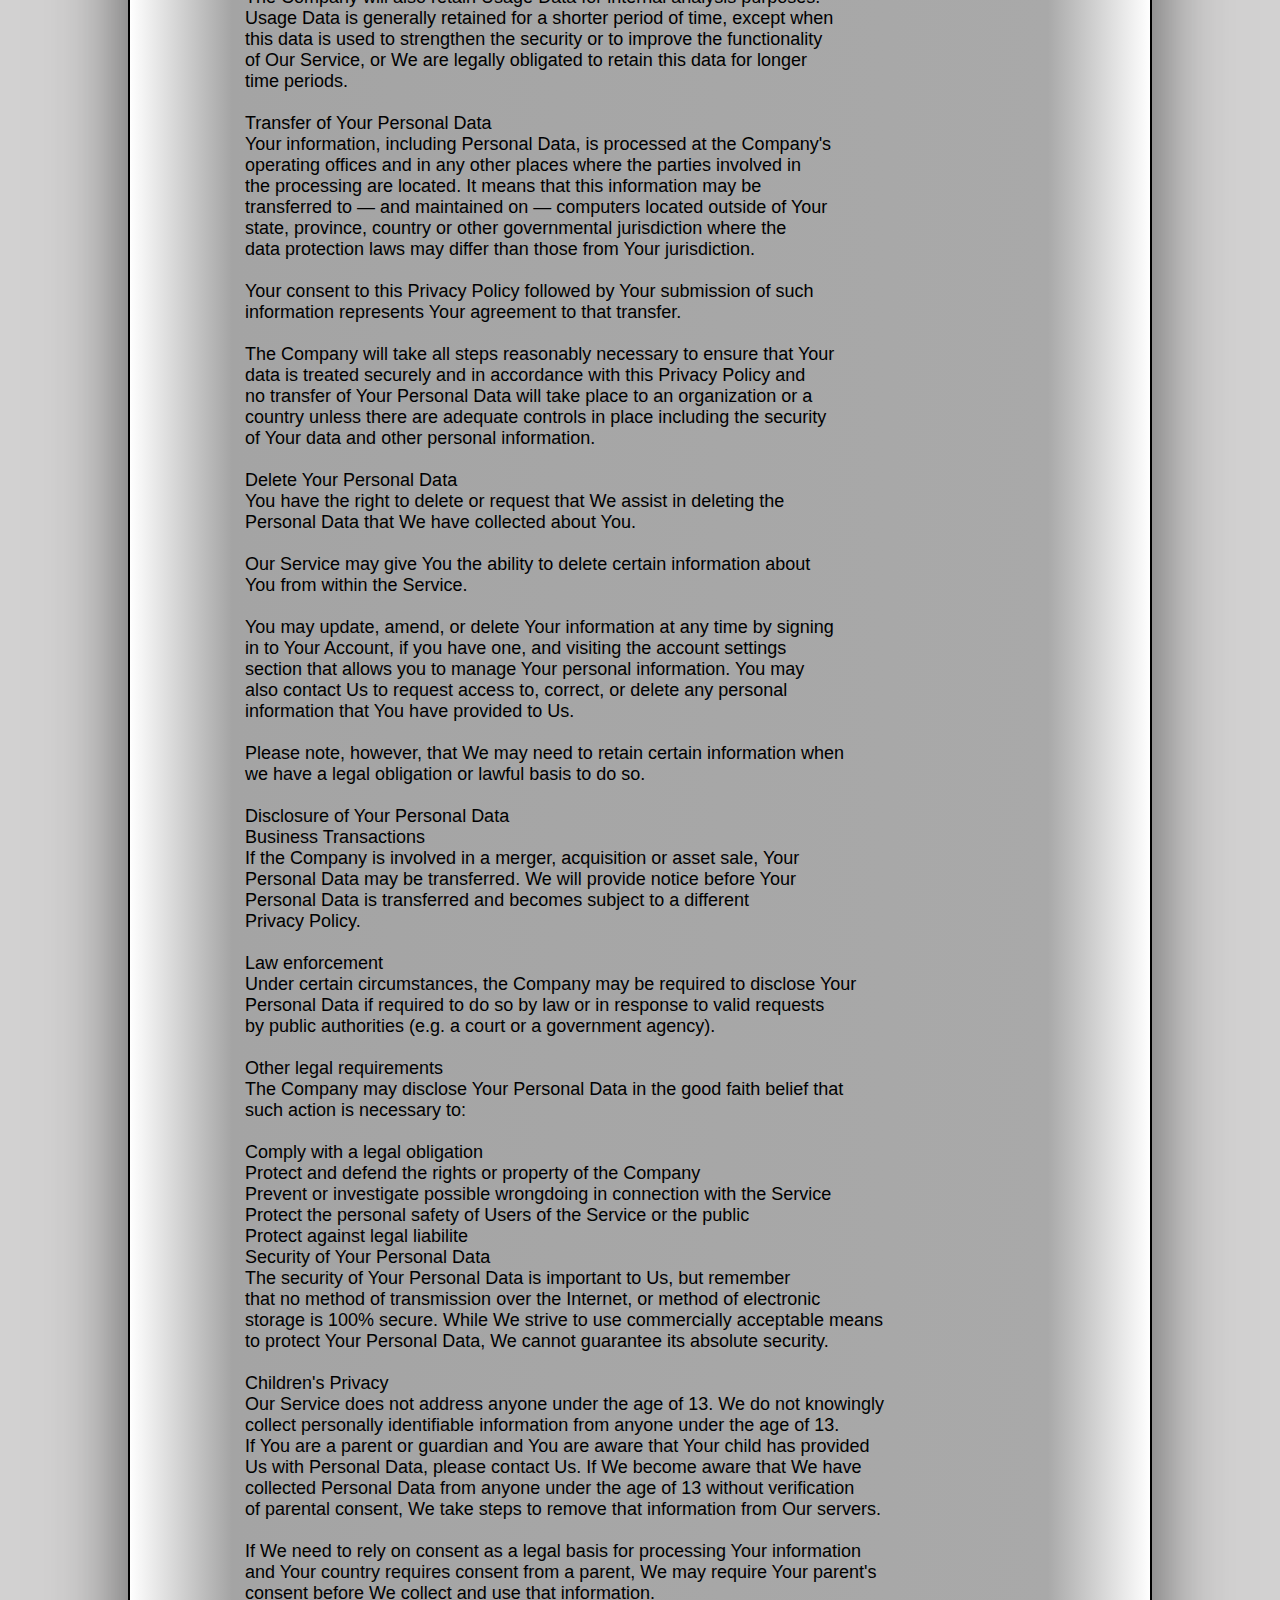
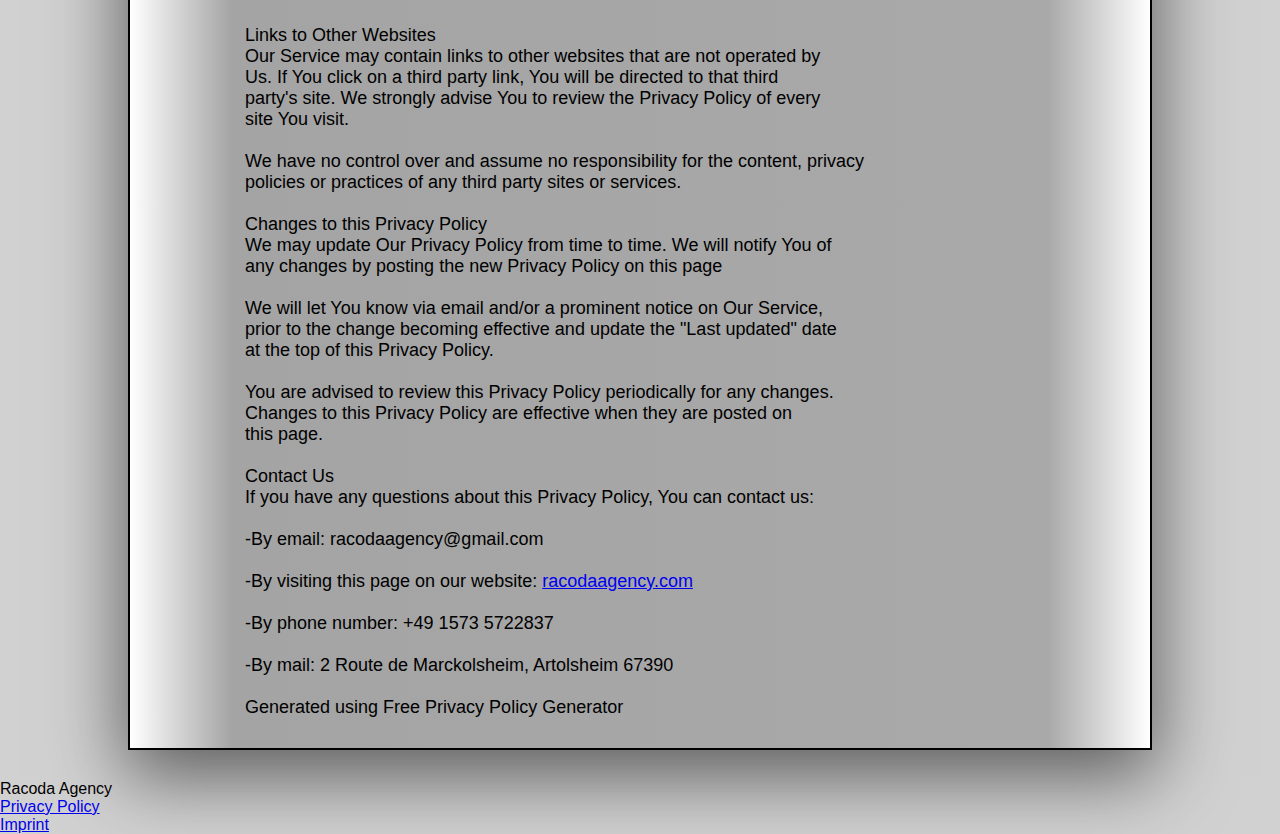
<file: data.html>
<!DOCTYPE html>
<html lang="en">
<head>
  <meta charset="UTF-8">
  <meta http-equiv="X-UA-Compatible" content="IE=edge">
  <meta name="viewport" content="width=device-width, initial-scale=1.0">
  <title>Privacy Policy | racodaagency.com</title>
  <link rel="icon" href="img/logo.png">
  <link rel="stylesheet" href="https://cdnjs.cloudflare.com/ajax/libs/font-awesome/5.13.0/css/all.min.css">
  <link rel="stylesheet" href="https://fonts.googleapis.com/icon?family=Material+Icons">
  <link rel="stylesheet" href="https://code.getmdl.io/1.3.0/material.indigo-pink.min.css">
  <script defer src="https://code.getmdl.io/1.3.0/material.min.js"></script>
  <link rel="stylesheet" href="https://cdnjs.cloudflare.com/ajax/libs/font-awesome/4.7.0/css/font-awesome.min.css">
  <link type="text/css" rel="stylesheet" href="styles.css">
  <script type="text/javascript" src="script.js" defer></script>
</head>
<body>
    <div class="mdl-layout mdl-js-layout mdl-layout--fixed-header">
        <header class="mdl-layout__header">
          <div class="mdl-layout__header-row">
            <span class="mdl-layout-title">Racoda Agency</span>
            <div class="mdl-layout-spacer"></div>
            <nav class="mdl-navigation mdl-layout--large-screen-only">
              <a class="mdl-navigation__link" href="index.html" style="font-size: 18px;">Home</a>
              <a class="mdl-navigation__link" href="offers.html" style="font-size: 18px;">Offers</a>
              <a class="mdl-navigation__link" href="contact.html" style="font-size: 18px;">Contact</a>
              <a class="mdl-navigation__link" href="signup.html" style="font-size: 18px;">Sign Up</a>
            </nav>
          </div>
        </header>
        <div class="mdl-layout__drawer">
          <span class="mdl-layout-title">Racoda Agency</span>
          <nav class="mdl-navigation">
            <a class="mdl-navigation__link" href="index.html" style="font-size: 18px; color: black;">Home</a>
            <a class="mdl-navigation__link" href="offers.html" style="font-size: 18px; color: black;">Offers</a>
            <a class="mdl-navigation__link" href="contact.html" style="font-size: 18px; color: black;">Contact</a>
            <a class="mdl-navigation__link" href="signup.html" style="font-size: 18px; color: black;">Sign Up</a>
          </nav>
        </div>
        <main class="mdl-layout__content">
          <div class="page-content">
            <div id="cookiePopup">
              <img src="img/cookie.png"/>
              <p>
                Our website uses different types of cookies to ensure its
                secure operation, enable the use of its content and services,
                and track its performance for optimization purposes.
                Specifically, we use technically necessary, performance, and
                functional cookies. If you click "Accept", you also consent
                to the use of marketing and analysis cookies. For more details,
                please refer to our information page.
              </p>
              <button class="declineCookie" id="declineCookie" style="opacity: 0.7;">Reject</button>
              <button class="acceptCookie" id="acceptCookie" style="background-color: blue;">Accept</button>
            </div>
            <div class="data-container"><br>
              <h10>Privacy Policy for Racoda Agency</h10>
              <p>
                <br>
                Last updated: February 25, 2023<br>
                <br>
                This Privacy Policy describes Our policies and procedures on the collection,<br>
                use and disclosure of Your information when You use the Service and tells<br>
                You about Your privacy rights and how the law protects You.<br>
                <br>
                We use Your Personal data to provide and improve the Service. By using the<br>
                Service, You agree to the collection and use of information in accordance with<br>
                this Privacy Policy. This Privacy Policy has been created with the help of<br>
                the Free Privacy Policy Generator.<br>
                <br>
                Interpretation and Definitions<br>
                Interpretation<br>
                The words of which the initial letter is capitalized have meanings defined<br>
                under the following conditions. The following definitions shall have the<br>
                same meaning regardless of whether they appear in singular or in plural.<br>
                <br>
                Definitions<br>
                For the purposes of this Privacy Policy:<br>
                <br>
                Account means a unique account created for You to access our Service or<br>
                parts of our Service.<br>
                <br>
                Affiliate means an entity that controls, is controlled by or is under<br>
                common control with a party, where "control" means ownership of 50% or<br>
                more of the shares, equity interest or other securities entitled to vote<br>
                for election of directors or other managing authority.<br>
                <br>
                Company (referred to as either "the Company", "We", "Us" or "Our" in this<br>
                Agreement) refers to Racoda Agency.<br>
                <br>
                Cookies are small files that are placed on Your computer, mobile device<br>
                any other device by a website, containing the details of Your browsing<br>
                history on that website among its many uses.<br>
                <br>
                Country refers to: France<br>
                <br>
                Device means any device that can access the Service such as a computer, a<br>
                cellphone or a digital tablet.<br>
                <br>
                Personal Data is any information that relates to an identified or<br>
                identifiable individual.<br>
                <br>
                Service refers to the Website.<br>
                <br>
                Service Provider means any natural or legal person who processes the data <br>
                on behalf of the Company. It refers to third-party companies or individuals<br>
                employed by the Company to facilitate the Service, to provide the Service<br>
                on behalf of the Company, to perform services related to the Service or to<br>
                assist the Company in analyzing how the Service is used.<br>
                <br>
                Usage Data refers to data collected automatically, either generated by the<br>
                use of the Service or from the Service infrastructure itself (for example,<br>
                the duration of a page visit).<br>
                <br>
                Website refers to Racoda Agency, accessible from www.racodaagency.com<br>
                <br>
                You means the individual accessing or using the Service, or the company, or<br>
                other legal entity on behalf of which such individual is accessing or using<br>
                the Service, as applicable.<br>
                <br>
                Collecting and Using Your Personal Data<br>
                Types of Data Collected<br>
                Personal Data<br>
                While using Our Service, We may ask You to provide Us with certain personally<br>
                identifiable information that can be used to contact or identify You.<br>
                Personally identifiable information may include, but is not limited to:<br>
                <br>
                Email address<br>
                <br>
                First name and last name<br>
                <br>
                Address, State, Province, ZIP/Postal code, City<br>
                <br>
                Usage Data<br>
                <br>
                Usage Data<br>
                Usage Data is collected automatically when using the Service.<br>
                <br>
                Usage Data may include information such as Your Device's Internet Protocol<br>
                address (e.g. IP address), browser type, browser version, the pages of our<br>
                Service that You visit, the time and date of Your visit, the time spent on<br>
                those pages, unique device identifiers and other diagnostic data.<br>
                <br>
                When You access the Service by or through a mobile device, We may collect<br>
                certain information automatically, including, but not limited to, the type<br>
                of mobile device You use, Your mobile device unique ID, the IP address of<br>
                Your mobile device, Your mobile operating system, the type of mobile Internet<br>
                browser You use, unique device identifiers and other diagnostic data.<br>
                <br>
                We may also collect information that Your browser sends whenever You visit<br>
                our Service or when You access the Service by or through a mobile device.<br>
                <br>
                Tracking Technologies and Cookies<br>
                We use Cookies and similar tracking technologies to track the activity on Our <br>
                Service and store certain information. Tracking technologies used are beacons,<br>
                tags, and scripts to collect and track information and to improve and analyze<br>
                Our Service. The technologies We use may include:<br>
                <br>
                Cookies or Browser Cookies. A cookie is a small file placed on Your Device.<br>
                You can instruct Your browser to refuse all Cookies or to indicate when a<br>
                Cookie is being sent. However, if You do not accept Cookies, You may not be<br>
                able to use some parts of our Service. Unless you have adjusted Your browser<br>
                setting so that it will refuse Cookies, our Service may use Cookies.<br>
                Web Beacons. Certain sections of our Service and our emails may contain small<br>
                electronic files known as web beacons (also referred to as clear gifs, pixel<br>
                tags, and single-pixel gifs) that permit the Company, for example, to count<br>
                users who have visited those pages or opened an email and for other related<br>
                website statistics (for example, recording the popularity of a certain section<br>
                and verifying system and server integrity).<br>
                Cookies can be "Persistent" or "Session" Cookies. Persistent Cookies remain on<br>
                Your personal computer or mobile device when You go offline, while Session<br>
                Cookies are deleted as soon as You close Your web browser. Learn more about<br>
                cookies on the Free Privacy Policy website articles<br>
                <br>
                We use both Session and Persistent Cookies for the purposes set out below:<br>
                <br>
                Necessary / Essential Cookies<br>
                <br>
                Type: Session Cookies<br>
                <br>
                Administered by: Us<br>
                <br>
                Purpose: These Cookies are essential to provide You with services available<br>
                through the Website and to enable You to use some of its features. They help<br>
                to authenticate users and prevent fraudulent use of user accounts. Without<br>
                these Cookies, the services that You have asked for cannot be provided, and<br>
                We only use these Cookies to provide You with those services.<br>
                <br>
                Cookies Policy / Notice Acceptance Cookies<br>
                <br>
                Type: Persistent Cookies<br>
                <br>
                Administered by: Us<br>
                <br>
                Purpose: These Cookies identify if users have accepted the use of cookies on<br>
                the Website.<br>
                <br>
                Functionality Cookies<br>
                <br>
                Type: Persistent Cookies<br>
                <br>
                Administered by: Us<br>
                <br>
                Purpose: These Cookies allow us to remember choices You make when You use the<br>
                Website, such as remembering your login details or language preference. The<br>
                purpose of these Cookies is to provide You with a more personal experience and<br>
                to avoid You having to re-enter your preferences every time You use the Website.<br>
                <br>
                For more information about the cookies we use and your choices regarding<br>
                cookies, please visit our Cookies Policy or the Cookies section of our<br>
                Privacy Policy.<br>
                <br>
                Use of Your Personal Data<br>
                The Company may use Personal Data for the following purposes:<br>
                <br>
                To provide and maintain our Service, including to monitor the usage of our<br>
                Service<br>
                <br>
                To manage Your Account: to manage Your registration as a user of the Service.<br>
                The Personal Data You provide can give You access to different functionalities<br>
                of the Service that are available to You as a registered user.<br>
                <br>
                For the performance of a contract: the development, compliance and undertaking<br>
                of the purchase contract for the products, items or services You have<br>
                purchased or of any other contract with Us through the Service.<br>
                <br>
                To contact You: To contact You by email, telephone calls, SMS, or other<br>
                equivalent forms of electronic communication, such as a mobile application's<br>
                push notifications regarding updates or informative communications related<br>
                to the functionalities, products or contracted services, including the security<br>
                updates, when necessary or reasonable for their implementation.<br>
                <br>
                To provide You with news, special offers and general information about other<br>
                goods, services and events which we offer that are similar to those that you<br>
                have already purchased or enquired about unless You have opted not to receive<br>
                such information.<br>
                <br>
                To manage Your requests: To attend and manage Your requests to Us.<br>
                <br>
                For business transfers: We may use Your information to evaluate or conduct<br>
                a merger, divestiture, restructuring, reorganization, dissolution, or other<br>
                sale or transfer of some or all of Our assets, whether as a going concern<br>
                or as part of bankruptcy, liquidation, or similar proceeding, in which<br>
                Personal Data held by Us about our Service users is among the assets<br>
                transferred.<br>
                <br>
                For other purposes: We may use Your information for other purposes, such<br>
                as data analysis, identifying usage trends, determining the effectiveness<br>
                of our promotional campaigns and to evaluate and improve our Service,<br>
                products, services, marketing and your experience.<br>
                <br>
                We may share Your personal information in the following situations:<br>
                <br>
                With Service Providers: We may share Your personal information with Service<br>
                Providers to monitor and analyze the use of our Service, to contact You.<br>
                For business transfers: We may share or transfer Your personal information<br>
                in connection with, or during negotiations of, any merger, sale of Company<br>
                assets, financing, or acquisition of all or a portion of Our business to<br>
                another company.<br>
                With Affiliates: We may share Your information with Our affiliates, in which<br>
                case we will require those affiliates to honor this Privacy Policy. Affiliates<br>
                include Our parent company and any other subsidiaries, joint venture partners<br>
                or other companies that We control or that are under common control with Us.<br>
                With business partners: We may share Your information with Our business<br>
                partners to offer You certain products, services or promotions.<br>
                With other users: when You share personal information or otherwise interact<br>
                in the public areas with other users, such information may be viewed by all<br>
                users and may be publicly distributed outside.<br>
                With Your consent: We may disclose Your personal information for any other<br>
                purpose with Your consent.<br>
                Retention of Your Personal Data<br>
                The Company will retain Your Personal Data only for as long as is necessary<br>
                for the purposes set out in this Privacy Policy. We will retain and use Your<br>
                Personal Data to the extent necessary to comply with our legal obligations<br>
                (for example, if we are required to retain your data to comply with<br>
                applicable laws), resolve disputes, and enforce our legal agreements<br>
                and policies.<br>
                <br>
                The Company will also retain Usage Data for internal analysis purposes.<br>
                Usage Data is generally retained for a shorter period of time, except when<br>
                this data is used to strengthen the security or to improve the functionality<br>
                of Our Service, or We are legally obligated to retain this data for longer<br>
                time periods.<br>
                <br>
                Transfer of Your Personal Data<br>
                Your information, including Personal Data, is processed at the Company's<br>
                operating offices and in any other places where the parties involved in<br>
                the processing are located. It means that this information may be<br>
                transferred to — and maintained on — computers located outside of Your<br>
                state, province, country or other governmental jurisdiction where the<br>
                data protection laws may differ than those from Your jurisdiction.<br>
                <br>
                Your consent to this Privacy Policy followed by Your submission of such<br>
                information represents Your agreement to that transfer.<br>
                <br>
                The Company will take all steps reasonably necessary to ensure that Your<br>
                data is treated securely and in accordance with this Privacy Policy and<br>
                no transfer of Your Personal Data will take place to an organization or a<br>
                country unless there are adequate controls in place including the security<br>
                of Your data and other personal information.<br>
                <br>
                Delete Your Personal Data<br>
                You have the right to delete or request that We assist in deleting the<br>
                Personal Data that We have collected about You.<br>
                <br>
                Our Service may give You the ability to delete certain information about<br>
                You from within the Service.<br>
                <br>
                You may update, amend, or delete Your information at any time by signing<br>
                in to Your Account, if you have one, and visiting the account settings<br>
                section that allows you to manage Your personal information. You may<br>
                also contact Us to request access to, correct, or delete any personal<br>
                information that You have provided to Us.<br>
                <br>
                Please note, however, that We may need to retain certain information when<br>
                we have a legal obligation or lawful basis to do so.<br>
                <br>
                Disclosure of Your Personal Data<br>
                Business Transactions<br>
                If the Company is involved in a merger, acquisition or asset sale, Your<br>
                Personal Data may be transferred. We will provide notice before Your<br>
                Personal Data is transferred and becomes subject to a different<br>
                Privacy Policy.<br>
                <br>
                Law enforcement<br>
                Under certain circumstances, the Company may be required to disclose Your<br>
                Personal Data if required to do so by law or in response to valid requests<br>
                by public authorities (e.g. a court or a government agency).<br>
                <br>
                Other legal requirements<br>
                The Company may disclose Your Personal Data in the good faith belief that<br>
                such action is necessary to:<br>
                <br>
                Comply with a legal obligation<br>
                Protect and defend the rights or property of the Company<br>
                Prevent or investigate possible wrongdoing in connection with the Service<br>
                Protect the personal safety of Users of the Service or the public<br>
                Protect against legal liabilite<br>
                Security of Your Personal Data<br>
                The security of Your Personal Data is important to Us, but remember<br>
                that no method of transmission over the Internet, or method of electronic<br>
                storage is 100% secure. While We strive to use commercially acceptable means<br>
                to protect Your Personal Data, We cannot guarantee its absolute security.<br>
                <br>
                Children's Privacy<br>
                Our Service does not address anyone under the age of 13. We do not knowingly<br>
                collect personally identifiable information from anyone under the age of 13.<br>
                If You are a parent or guardian and You are aware that Your child has provided<br>
                Us with Personal Data, please contact Us. If We become aware that We have<br>
                collected Personal Data from anyone under the age of 13 without verification<br>
                of parental consent, We take steps to remove that information from Our servers.<br>
                <br>
                If We need to rely on consent as a legal basis for processing Your information<br>
                and Your country requires consent from a parent, We may require Your parent's<br>
                consent before We collect and use that information.<br>
                <br>
                Links to Other Websites<br>
                Our Service may contain links to other websites that are not operated by<br> 
                Us. If You click on a third party link, You will be directed to that third<br>
                party's site. We strongly advise You to review the Privacy Policy of every<br>
                site You visit.<br>
                <br>
                We have no control over and assume no responsibility for the content, privacy<br>
                policies or practices of any third party sites or services.<br>
                <br>
                Changes to this Privacy Policy<br>
                We may update Our Privacy Policy from time to time. We will notify You of<br>
                any changes by posting the new Privacy Policy on this page<br>
                <br>
                We will let You know via email and/or a prominent notice on Our Service,<br>
                prior to the change becoming effective and update the "Last updated" date<br>
                at the top of this Privacy Policy.<br>
                <br>
                You are advised to review this Privacy Policy periodically for any changes.<br>
                Changes to this Privacy Policy are effective when they are posted on<br>
                this page.<br>
                <br>
                Contact Us<br>
                If you have any questions about this Privacy Policy, You can contact us:<br>
                <br>
                -By email: racodaagency@gmail.com<br>
                <br>
                -By visiting this page on our website: <a href="index.html">racodaagency.com</a><br>
                <br>
                -By phone number: +49 1573 5722837<br>
                <br>
                -By mail: 2 Route de Marckolsheim, Artolsheim 67390<br>
                <br>
                Generated using Free Privacy Policy Generator
              </p>
            </div>
            <footer class="mdl-mini-footer">
              <div class="mdl-mini-footer__left-section">
                <div class="mdl-logo">Racoda Agency</div>
                <ul class="mdl-mini-footer__link-list">
                  <li><a href="data.html">Privacy Policy</a></li>
                  <li><a href="imprint.html">Imprint</a></li>
                </ul>
              </div>
            </footer>
          </div>
        </main>
    </div>
</body>
</html>
</file>
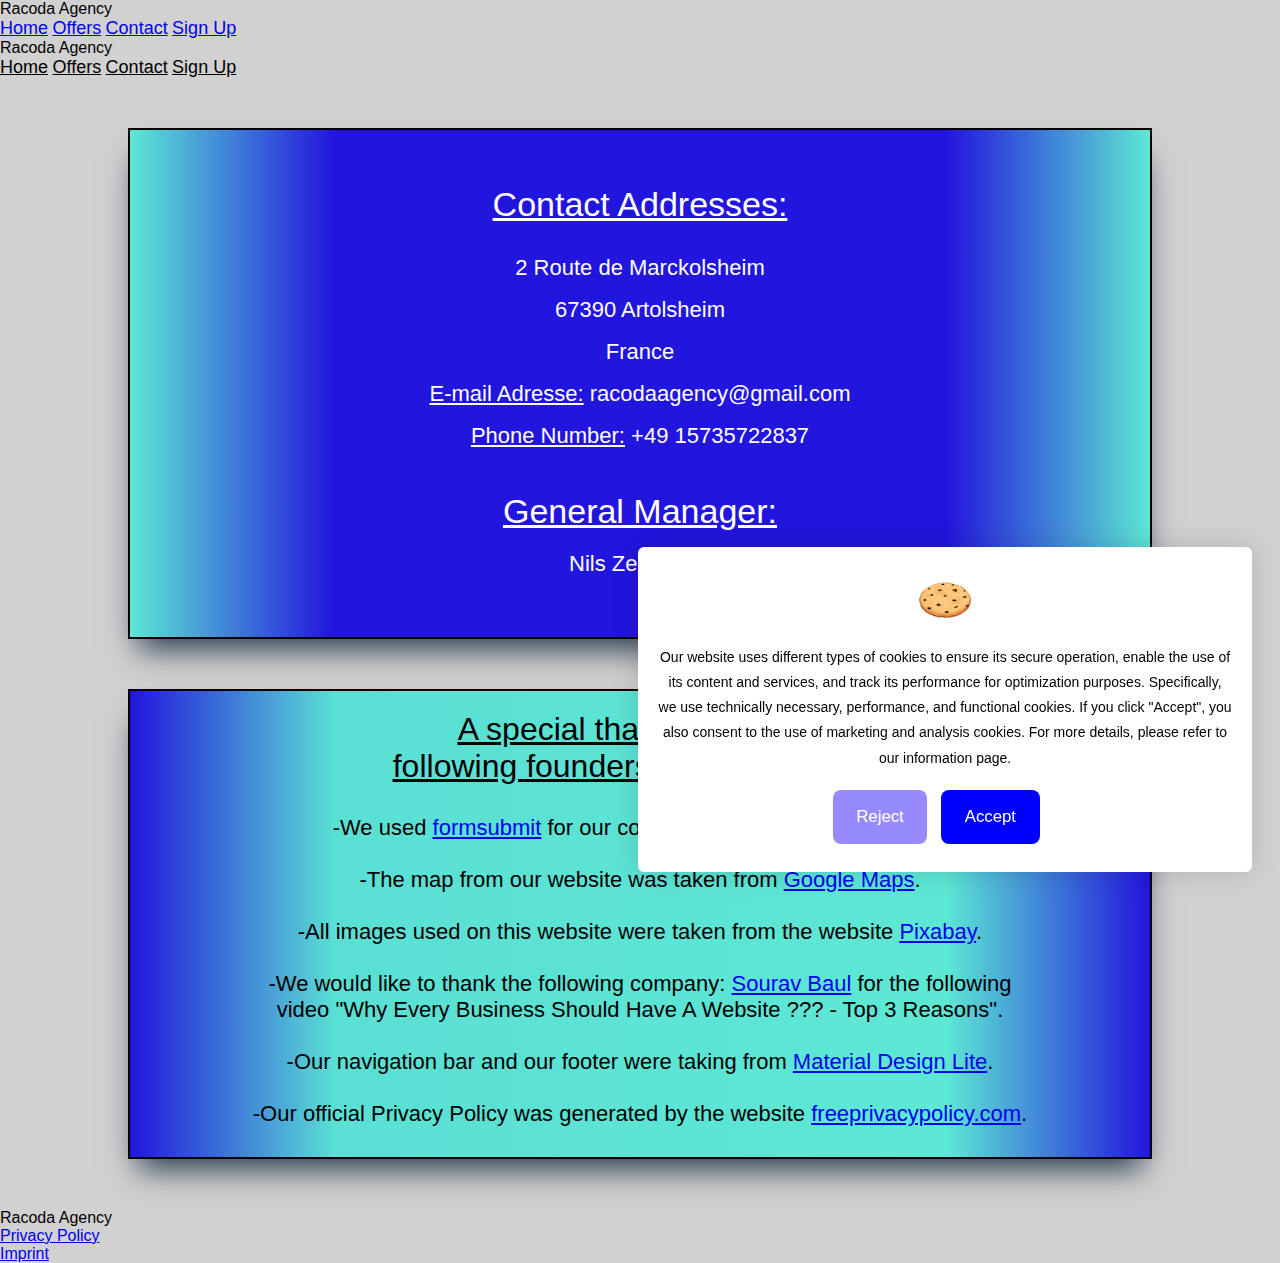
<file: imprint.html>
<!DOCTYPE html>
<html lang="en">
<head>
  <meta charset="UTF-8">
  <meta http-equiv="X-UA-Compatible" content="IE=edge">
  <meta name="viewport" content="width=device-width, initial-scale=1.0">
  <title>Imprint | racodaagency.com</title>
  <link rel="icon" href="img/logo.png">
  <link rel="stylesheet" href="https://cdnjs.cloudflare.com/ajax/libs/font-awesome/5.13.0/css/all.min.css">
  <link rel="stylesheet" href="https://fonts.googleapis.com/icon?family=Material+Icons">
  <link rel="stylesheet" href="https://code.getmdl.io/1.3.0/material.indigo-pink.min.css">
  <script defer src="https://code.getmdl.io/1.3.0/material.min.js"></script>
  <link rel="stylesheet" href="https://cdnjs.cloudflare.com/ajax/libs/font-awesome/4.7.0/css/font-awesome.min.css">
  <link type="text/css" rel="stylesheet" href="styles.css">
  <script type="text/javascript" src="script.js" defer></script>
</head>
<body>
    <div class="mdl-layout mdl-js-layout mdl-layout--fixed-header">
        <header class="mdl-layout__header">
          <div class="mdl-layout__header-row">
            <span class="mdl-layout-title">Racoda Agency</span>
            <div class="mdl-layout-spacer"></div>
            <nav class="mdl-navigation mdl-layout--large-screen-only">
              <a class="mdl-navigation__link" href="index.html" style="font-size: 18px;">Home</a>
              <a class="mdl-navigation__link" href="offers.html" style="font-size: 18px;">Offers</a>
              <a class="mdl-navigation__link" href="contact.html" style="font-size: 18px;">Contact</a>
              <a class="mdl-navigation__link" href="signup.html" style="font-size: 18px;">Sign Up</a>
            </nav>
          </div>
        </header>
        <div class="mdl-layout__drawer">
          <span class="mdl-layout-title">Racoda Agency</span>
          <nav class="mdl-navigation">
            <a class="mdl-navigation__link" href="index.html" style="font-size: 18px; color: black;">Home</a>
            <a class="mdl-navigation__link" href="offers.html" style="font-size: 18px; color: black;">Offers</a>
            <a class="mdl-navigation__link" href="contact.html" style="font-size: 18px; color: black;">Contact</a>
            <a class="mdl-navigation__link" href="signup.html" style="font-size: 18px; color: black;">Sign Up</a>
          </nav>
        </div>
        <main class="mdl-layout__content">
          <div class="page-content">
            <div id="cookiePopup">
              <img src="img/cookie.png"/>
              <p>
                Our website uses different types of cookies to ensure its
                secure operation, enable the use of its content and services,
                and track its performance for optimization purposes.
                Specifically, we use technically necessary, performance, and
                functional cookies. If you click "Accept", you also consent
                to the use of marketing and analysis cookies. For more details,
                please refer to our information page.
              </p>
              <button class="declineCookie" id="declineCookie" style="opacity: 0.7;">Reject</button>
              <button class="acceptCookie" id="acceptCookie" style="background-color: blue;">Accept</button>
            </div>
            <div class="imprint-container">
              <div class="ContactContainer">
                <p>Contact Addresses:</p><br>
                <ul>
                  <li>2 Route de Marckolsheim</li>
                  <li>67390 Artolsheim</li>
                  <li>France</li>
                  <li><u>E-mail Adresse:</u> racodaagency@gmail.com</li>
                  <li><u>Phone Number:</u> +49 15735722837</li>
                </ul>
              </div>
              <div class="CreatorContainer">
                <h8>General Manager:</h8>
                <p>Nils Zerressen</p>
              </div>
            </div>
            <div class="CopyContainer">
              <h9><u>A special thank you to the<br>following founders and developers:</u></h9>
              <p>
                -We used <a href="https://formsubmit.co/">formsubmit</a> for our contact form and our sign-up part.<br><br>
                -The map from our website was taken from <a href="https://www.google.com/maps/@48.200512,7.5694263,14z">Google Maps</a>.<br><br>
                -All images used on this website were taken from the website <a href="https://pixabay.com/">Pixabay</a>.<br><br>
                -We would like to thank the following company: <a href="https://www.asciisys.com/">Sourav Baul</a> for the following<br>
                video "Why Every Business Should Have A Website ??? - Top 3 Reasons".<br><br>
                -Our navigation bar and our footer were taking from <a href="https://getmdl.io/">Material Design Lite</a>.<br><br>
                -Our official Privacy Policy was generated by the website <a href="https://www.freeprivacypolicy.com">freeprivacypolicy.com</a>.
              </p>
            </div>
            <footer class="mdl-mini-footer">
              <div class="mdl-mini-footer__left-section">
                <div class="mdl-logo">Racoda Agency</div>
                <ul class="mdl-mini-footer__link-list">
                  <li><a href="data.html">Privacy Policy</a></li>
                  <li><a href="imprint.html">Imprint</a></li>
                </ul>
              </div>
            </footer>
          </div>
        </main>
    </div>
</body>
</html>
</file>
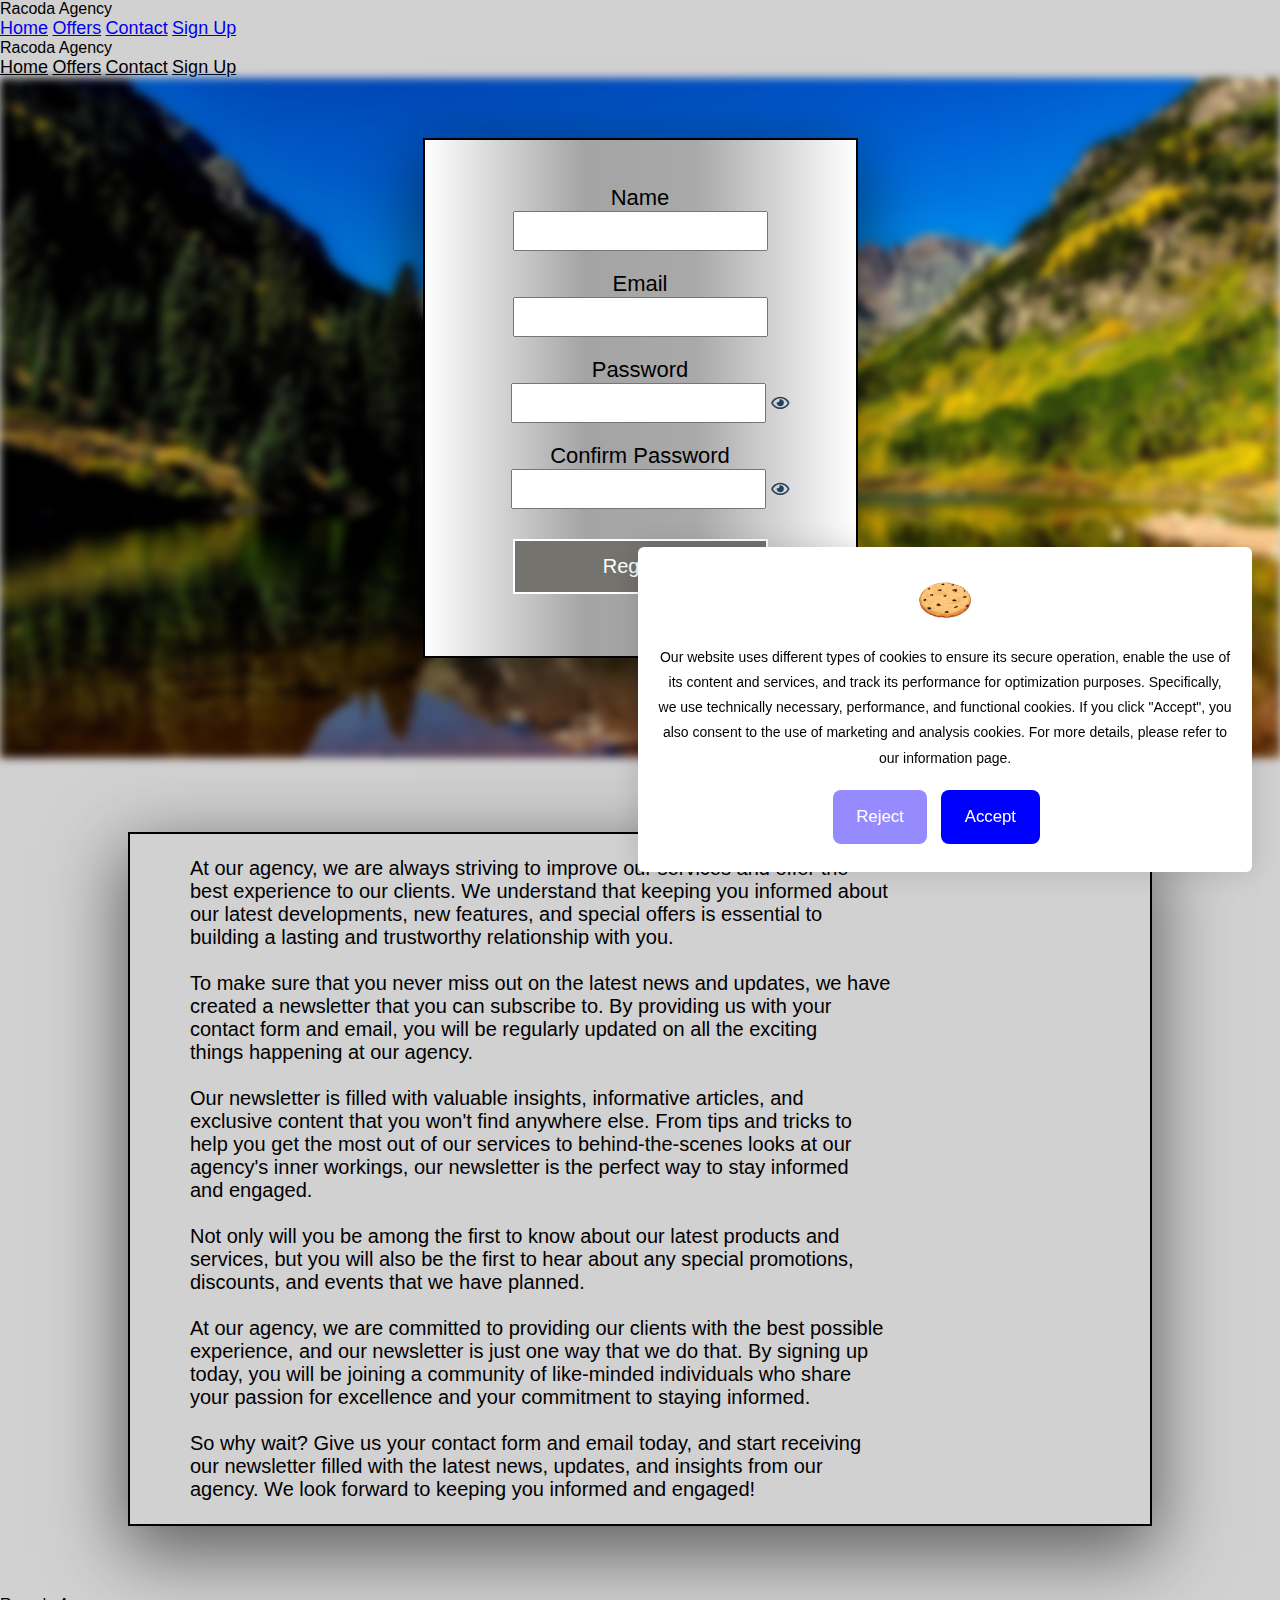
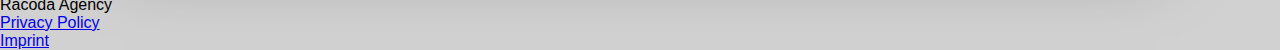
<file: signup.html>
<!DOCTYPE html>
<html lang="en">
<head>
  <meta charset="UTF-8">
  <meta http-equiv="X-UA-Compatible" content="IE=edge">
  <meta name="viewport" content="width=device-width, initial-scale=1.0">
  <title>Sign Up | racodaagency.com</title>
  <link rel="icon" href="img/logo.png">
  <link rel="stylesheet" href="https://cdnjs.cloudflare.com/ajax/libs/font-awesome/5.13.0/css/all.min.css">
  <link rel="stylesheet" href="https://fonts.googleapis.com/icon?family=Material+Icons">
  <link rel="stylesheet" href="https://code.getmdl.io/1.3.0/material.indigo-pink.min.css">
  <script defer src="https://code.getmdl.io/1.3.0/material.min.js"></script>
  <link rel="stylesheet" href="https://cdnjs.cloudflare.com/ajax/libs/font-awesome/4.7.0/css/font-awesome.min.css">
  <link type="text/css" rel="stylesheet" href="styles.css">
  <script type="text/javascript" src="script.js" defer></script>
  <script type="text/javascript" src="signup.js" defer></script>
</head>
<body>
    <div class="mdl-layout mdl-js-layout mdl-layout--fixed-header">
        <header class="mdl-layout__header">
          <div class="mdl-layout__header-row">
            <span class="mdl-layout-title">Racoda Agency</span>
            <div class="mdl-layout-spacer"></div>
            <nav class="mdl-navigation mdl-layout--large-screen-only">
              <a class="mdl-navigation__link" href="index.html" style="font-size: 18px;">Home</a>
              <a class="mdl-navigation__link" href="offers.html" style="font-size: 18px;">Offers</a>
              <a class="mdl-navigation__link" href="contact.html" style="font-size: 18px;">Contact</a>
              <a class="mdl-navigation__link" href="signup.html" style="font-size: 18px;">Sign Up</a>
            </nav>
          </div>
        </header>
        <div class="mdl-layout__drawer">
          <span class="mdl-layout-title">Racoda Agency</span>
          <nav class="mdl-navigation">
            <a class="mdl-navigation__link" href="index.html" style="font-size: 18px; color: black;">Home</a>
            <a class="mdl-navigation__link" href="offers.html" style="font-size: 18px; color: black;">Offers</a>
            <a class="mdl-navigation__link" href="contact.html" style="font-size: 18px; color: black;">Contact</a>
            <a class="mdl-navigation__link" href="signup.html" style="font-size: 18px; color: black;">Sign Up</a>
          </nav>
        </div>
        <main class="mdl-layout__content">
          <div class="page-content">
            <div id="cookiePopup">
              <img src="img/cookie.png"/>
              <p>
                Our website uses different types of cookies to ensure its
                secure operation, enable the use of its content and services,
                and track its performance for optimization purposes.
                Specifically, we use technically necessary, performance, and
                functional cookies. If you click "Accept", you also consent
                to the use of marketing and analysis cookies. For more details,
                please refer to our information page.
              </p>
              <button class="declineCookie" id="declineCookie" style="opacity: 0.7;">Reject</button>
              <button class="acceptCookie" id="acceptCookie" style="background-color: blue;">Accept</button>
            </div>
            <div class="background-cnt">
              <form name="myform" class="signup-part" target="_blank" action="https://formsubmit.co/racodaagency@gmail.com" method="POST">
                <tr><p class="margin-name">Name</p><td><input class="name-input" placeholder=" " type="text" required>
                <span class="name-signup" id="name-signup"></span></td></tr>
                <tr><p>Email</p><td><input class="mail-input" name="mail" placeholder=" " type="email" required>
                <span class="mail-signup" id="mail-signup"></span></td></tr>
                <tr><p>Password</p><td><input name="password" class="psswrdField" id="psswrdField" placeholder=" " type="password" autocomplete="current-password" required>
                <i onclick="myFunction()" class="far fa-eye" style="cursor: pointer; color: #23405D"></i>
                <span class="password-signup" id="password-signup"></span></td></tr>
                <tr><p>Confirm Password</p><td><input type="password" placeholder=" " class="cnfPsswrdField" id="cnfPsswrdField" required>
                <i onclick="myFunction1()" class="far fa-eye" style="cursor: pointer; color: #23405D"></i>
                <span class="password-confirm-signup" id="password-confirm-signup"></span></td></tr>
                <tr><td colspan="2"><br><button class="button-signup" id="button-signup" type="submit">Register</button></td></tr>
                <input type="hidden" name="_url" value="https://yourdomain.co/help.html">
              </form>
              <img src="img/logbcg.jpg" class="bcg-img-signup" alt="background">
            </div>
            <div class="par-signup-container">
              <p>
                <br>
                At our agency, we are always striving to improve our services and offer the<br>
                best experience to our clients. We understand that keeping you informed about<br>
                our latest developments, new features, and special offers is essential to<br>
                building a lasting and trustworthy relationship with you.<br>
                <br>
                To make sure that you never miss out on the latest news and updates, we have<br>
                created a newsletter that you can subscribe to. By providing us with your<br>
                contact form and email, you will be regularly updated on all the exciting<br>
                things happening at our agency.<br>
                <br>
                Our newsletter is filled with valuable insights, informative articles, and<br>
                exclusive content that you won't find anywhere else. From tips and tricks to<br>
                help you get the most out of our services to behind-the-scenes looks at our<br>
                agency's inner workings, our newsletter is the perfect way to stay informed<br>
                and engaged.<br>
                <br>
                Not only will you be among the first to know about our latest products and<br>
                services, but you will also be the first to hear about any special promotions,<br>
                discounts, and events that we have planned.<br>
                <br>
                At our agency, we are committed to providing our clients with the best possible<br>
                experience, and our newsletter is just one way that we do that. By signing up<br>
                today, you will be joining a community of like-minded individuals who share<br>
                your passion for excellence and your commitment to staying informed.<br>
                <br>
                So why wait? Give us your contact form and email today, and start receiving<br>
                our newsletter filled with the latest news, updates, and insights from our<br>
                agency. We look forward to keeping you informed and engaged!<br>
                <br>
              </p>
            </div>
            <footer class="mdl-mini-footer">
              <div class="mdl-mini-footer__left-section">
                <div class="mdl-logo">Racoda Agency</div>
                <ul class="mdl-mini-footer__link-list">
                  <li><a href="data.html">Privacy Policy</a></li>
                  <li><a href="imprint.html">Imprint</a></li>
                </ul>
              </div>
            </footer>
          </div>
        </main>
    </div>
</body>
</html>
</file>
<file: styles.css>
/*In this Stylesheet there could be some elements that aren't in the right category or place*/
* {
  box-sizing: border-box;
  padding: 0;
  margin: 0;
}

body {
  font-family: sans-serif;
  background-color: #D2D1D1;
}

#cookiePopup {
  background-color: #ffffff;
  position: absolute;
  position: fixed;
  font-size: 14px;
  width: 70vw;
  max-width: 43.85em;
  box-shadow: 0 0 2em rgba(5, 0, 31, 0.15);
  font-family: "Poppins", sans-serif;
  text-align: justify;
  line-height: 1.8em;
  padding: 2em 1.4em;
  border-radius: 6px;
  transition: all 0.5s ease-in;
  z-index: 10000;
}

#cookiePopup img {
  display: block;
  width: 5em;
  transform: translateZ(0);
  position: relative;
  margin: auto;
}

#cookiePopup p {
  text-align: center;
  margin: 1.4em 0;
}

#cookiePopup button {
  cursor: pointer;
  background-color: #6859fe;
  border: none;
  color: #ffffff;
  font-size: 1.2em;
  padding: 1em 1.4em;
  display: inline-flex;
  border-radius: 8px;
}

#declineCookie {
  margin-left: 175px;
}

#acceptCookie {
  margin-left: 10px;
}

#cookiePopup a {
  color: #6859fe;
}

.hide {
  visibility: hidden;
  bottom: 0;
  right: 2em;
}

.show {
  visibility: visible;
  bottom: 2em;
  right: 2em;
}

@media only screen and (max-width: 37.5em) {
  #cookiePopup {
    width: 100%;
  }
  .hide {
    bottom: 2em;
    right: 0;
  }
  .show {
    right: 0;
    bottom: 0;
  }
}

/*index.html*/
.highlight {
  position: relative;
}

.highlight::before {
  background-color: #322e2e;
  content: "";
  position: absolute;
  width: calc(100% + 4px);
  height: 60%;
  left: -2px;
  bottom: 0;
  z-index: -0.5;
  opacity: 0.3;
  transform: rotate(-2deg);
}

.mdl-navigation__link:hover {
  color: #5adfd4;
}

.head-intro {
  width: 100%;
  height: 400px;
  background-color: #81dadb;
  display: grid;
  grid-template-columns: repeat(2, 1fr);
}

.hotel-img {
  margin-top: 15px;
  height: 375px;
  width: 375px;
  -webkit-animation: mover 2s infinite alternate;
  animation: mover 2s infinite alternate;
  z-index: 500;
}

@-webkit-keyframes mover {
  0% {
    transform: translateY(0);
  }

  100% {
    transform: translateY(-10px);
  }
}

@keyframes mover {
  0% {
    transform: translateY(0);
  }

  100% {
    transform: translateY(-10px);
  }
}

.head-intro h1 {
  font-size: 20px;
  white-space: nowrap;
  text-overflow: clip;
  margin-top: 90px;
  padding: 10px;
}

.mdl-mini-footer__left-section {
  margin: auto;
}

.mdl-mini-footer__link-list a:hover {
  color: aqua;
}

.sector-parts p {
  font-size: 18px;
  color: #0015FF;
  margin-left: 50px;
  margin-top: 30px;
  margin-bottom: 30px;
}

.website-container {
  height: 430px;
  width: 50%;
  float: left;
  border: 1px solid #000;
  background-color: #ffffff;
}

.marketing-container {
  height: 430px;
  width: 50%;
  float: left;
  border: 1px solid #000;
  background-color: #ffffff;
}

.signUp-container {
  height: 430px;
  width: 50%;
  float: left;
  border: 1px solid #000;
  background-color: #ffffff;
  overflow: hidden;
}

.webs-img {
  height: 430px;
  width: 50%;
  float: right;
  border: 1px solid #000;
}

.marke-img {
  height: 430px;
  width: 50%;
  float: right;
  border: 1px solid #000;
}

.message-img {
  height: 430px;
  width: 50%;
  float: right;
  border: 1px solid #000;
  overflow: hidden;
  margin-bottom: 70px;
}

#button1 {
  padding: 14px 22px;
  font-size: 22px;
  background-color: #ffffff;
  color: #0015FF;
  border: 2px solid #FF0000;
  cursor: pointer;
  box-shadow: rgba(14, 30, 37, 0.12) 0px 2px 4px 0px, rgba(14, 30, 37, 0.32) 0px 2px 16px 0px;
  margin-left: 50px;
}

#button1:hover {
  transform: scale(1.07);
  background-color: #ffffff;
  color: #000000;
  border: 2px solid #000000;
}

#button2 {
  padding: 14px 22px;
  font-size: 22px;
  background-color: #ffffff;
  color: #0015FF;
  border: 2px solid #FF0000;
  cursor: pointer;
  box-shadow: rgba(14, 30, 37, 0.12) 0px 2px 4px 0px, rgba(14, 30, 37, 0.32) 0px 2px 16px 0px;
  margin-left: 50px;
}

#button2:hover {
  transform: scale(1.07);
  background-color: #ffffff;
  color: #000000;
  border: 2px solid #000000;
}

#button3 {
  padding: 14px 22px;
  font-size: 22px;
  background-color: #ffffff;
  color: #0015FF;
  border: 2px solid #FF0000;
  cursor: pointer;
  box-shadow: rgba(14, 30, 37, 0.12) 0px 2px 4px 0px, rgba(14, 30, 37, 0.32) 0px 2px 16px 0px;
  margin-left: 50px;
}

#button3:hover {
  transform: scale(1.07);
  background-color: #ffffff;
  color: #000000;
  border: 2px solid #000000;
}

h2 {
  font-size: 40px;
  color: #0015FF;
  margin-left: 50px;
  margin-top: 85px;
  height: auto;
  line-height: normal;
  max-height: none;
  min-height: 0px;
}

h3 {
  font-size: 40px;
  color: #0015FF;
  margin-left: 50px;
  margin-top: 85px;
  height: auto;
  line-height: normal;
  max-height: none;
  min-height: 0px;
}

h4 {
  font-size: 40px;
  color: #0015FF;
  margin-left: 50px;
  margin-top: 85px;
  height: auto;
  line-height: normal;
  max-height: none;
  min-height: 0px;
}

.proLan-part {
  border: 4px solid #000;
  width: 70%;
  padding: 50px 0px;
  background: rgb(93, 232, 212);
  background: linear-gradient(90deg, rgba(93, 232, 212, 1) 20%, rgba(34, 21, 221, 1) 100%);
  display: block;
  margin: auto;
  text-align: center;
  overflow: hidden;
  box-shadow: rgb(38, 57, 77) 0px 20px 30px -10px;
}

.proLan-part p {
  font-size: 32px;
  text-decoration: underline;
  text-align: center;
  margin-bottom: 30px;
}

.pro-lan-img {
  height: 120px;
  width: 170px;
  border: 3px solid;
  margin: 15px;
}

.pro-lan-img:hover {
  opacity: 0.7;
}

.language-part {
  background-color: #fff;
  border: 4px solid #000;
  width: 70%;
  height: 320px;
  background: rgb(34, 21, 221);
  background: linear-gradient(90deg, rgba(34, 21, 221, 1) 0%, rgba(93, 232, 212, 1) 80%);
  display: block;
  margin: auto;
  text-align: center;
  margin-top: 70px;
  margin-bottom: 70px;
  box-shadow: rgb(38, 57, 77) 0px 20px 30px -10px;
}

.language-part p {
  font-size: 32px;
  text-decoration: underline;
  margin: 35px;
}

.language-img {
  height: 120px;
  width: 170px;
  border: 3px solid;
  margin: 0px 20px;
}

.language-img:hover {
  opacity: 0.7;
}

.SocMed-container {
  border: 4px solid #000;
  width: 70%;
  height: 840px;
  background: rgb(93, 232, 212);
  background: linear-gradient(90deg, rgba(93, 232, 212, 1) 20%, rgba(34, 21, 221, 1) 100%);
  display: block;
  text-align: center;
  margin: auto;
  margin-bottom: 70px;
  box-shadow: rgb(38, 57, 77) 0px 20px 30px -10px;
}

h5 {
  font-size: 32px;
  text-decoration: underline;
  text-align: center;
  padding: 20px 0px;
}

h6 {
  font-size: 32px;
  text-decoration: underline;
  text-align: center;
  padding: 20px 0px;
}

.sm-icon {
  border: 2px solid #000;
  border-radius: 50%;
  background-color: #000;
  height: 160px;
  width: 160px;
  transition: transform .8s ease-in-out;
  margin: 7px;
}

.sm-icon:hover {
  transform: rotate(360deg);
}

.ben-ctn-1 {
  border: 4px solid #000;
  height: 800px;
  width: 70%;
  background: rgb(34, 21, 221);
  background: linear-gradient(90deg, rgba(34, 21, 221, 1) 0%, rgba(93, 232, 212, 1) 80%);
  display: block;
  text-align: center;
  margin: auto;
  margin-bottom: 70px;
  box-shadow: rgb(38, 57, 77) 0px 20px 30px -10px;
}

.ben-ctn-1 p {
  font-size: 26px;
  margin-top: 70px;
  font-weight: bold;
}

.youtube-video {
  height: 360px;
  width: 60%;
  margin: auto;
  margin-top: 70px;
  margin-bottom: 20px;
}

.ben-ctn-2 {
  background: rgb(93, 232, 212);
  background: linear-gradient(90deg, rgba(93, 232, 212, 1) 20%, rgba(34, 21, 221, 1) 100%);
  border: 4px solid #000;
  height: 1480px;
  width: 70%;
  margin: auto;
  margin-bottom: 70px;
  box-shadow: rgb(38, 57, 77) 0px 20px 30px -10px;
}

.titel-wb-ben-ctn {
  margin-top: 20px;
  font-size: 34px;
  text-align: center;
  height: auto;
  line-height: normal;
  max-height: none;
  min-height: 0px;
  padding: 20px;
}

.wb-ben-ctn li {
  font-size: 22px;
  text-align: center;
  list-style: none;
  padding: 10px;
}

.smm-ben-ctn li {
  font-size: 22px;
  text-align: center;
  list-style: none;
  padding: 10px;
}

.icon-con {
  display: flex;
  justify-content: center;
}

.icContainer1 {
  margin: 0px 20px;
  margin-bottom: 70px;
  border-radius: 8px;
  border: 5px solid #000;
  background-color: #0015FF;
  height: 500px;
  width: 380px;
  display: block;
  justify-content: center;
  text-align: center;
  box-shadow: rgb(38, 57, 77) 0px 20px 30px -10px;
}

.icContainer2 {
  margin: 0px 20px;
  margin-bottom: 70px;
  background-color: #0015FF;
  border-radius: 8px;
  border: 5px solid #000;
  height: 500px;
  width: 380px;
  display: block;
  justify-content: center;
  text-align: center;
  box-shadow: rgb(38, 57, 77) 0px 20px 30px -10px;
}

.icContainer3 {
  margin: 0px 20px;
  margin-bottom: 70px;
  background-color: #0015FF;
  border-radius: 8px;
  border: 5px solid #000;
  height: 500px;
  width: 380px;
  display: block;
  justify-content: center;
  text-align: center;
  box-shadow: rgb(38, 57, 77) 0px 20px 30px -10px;
}

.icContainer1 p {
  font-size: 22px;
  color: #5DE8D4;
  font-weight: bold;
}

.icContainer2 p {
  font-size: 22px;
  color: #5DE8D4;
  font-weight: bold;
}

.icContainer3 p {
  font-size: 22px;
  color: #5DE8D4;
  font-weight: bold;
}

.icon-class {
  height: 150px;
  width: 150px;
  margin: 20px;
  border-radius: 50%;
  border: 5px solid #5DE8D4;
  background-color: #0015FF;
}

.icon-class:hover {
  transform: scale(1.1);
}

.slideshow-container {
  max-width: 1000px;
  margin: auto;
  position: relative;
}

.titel-slideshow-container p {
  text-align: center;
  font-size: 34px;
  text-decoration: underline;
  color: #0015FF;
  padding-bottom: 30px;
}

.mySlides {
  display: none;
}

.prev,
.next {
  cursor: pointer;
  position: absolute;
  top: 50%;
  width: auto;
  margin-top: -22px;
  padding: 16px;
  color: #009687;
  background-color: #99C2EC;
  font-weight: bold;
  font-size: 18px;
  transition: 0.6s ease;
  border-radius: 0 3px 3px 0;
  user-select: none;
}

.next {
  right: 0;
  border-radius: 3px 0 0 3px;
}

.prev:hover,
.next:hover {
  background-color: rgba(0, 0, 0, 0.8);
}

.text {
  color: #009687;
  font-size: 18px;
  padding: 8px 12px;
  position: absolute;
  bottom: 8px;
  width: 100%;
  text-align: center;
}

.numbertext {
  color: #009687;
  font-size: 12px;
  padding: 8px 12px;
  position: absolute;
  top: 0;
}

.dot {
  cursor: pointer;
  height: 15px;
  width: 15px;
  margin: 0 2px;
  background-color: rgb(123, 122, 122);
  border-radius: 50%;
  display: inline-block;
  transition: background-color 0.6s ease;
  margin-bottom: 80px;
}

.active,
.dot:hover {
  background-color: #383737;
}

.fade {
  animation-name: fade;
  animation-duration: 1.5s;
}

@keyframes fade {
  from {
    opacity: .4
  }

  to {
    opacity: 1
  }
}

/*index.html responsive*/
@media screen and (max-width: 1231px) {
  .language-part {
    width: 70%;
    height: 280px;
    display: block;
    margin: auto;
    text-align: center;
    margin-top: 70px;
    margin-bottom: 70px;
  }

  .language-part p {
    font-size: 28px;
    margin: 25px;
  }

  .language-img {
    height: 100px;
    width: 150px;
    margin: 0px 10px;
  }

  .ben-ctn-1 p {
    font-weight: none;
    font-size: 24px;
  }
}

@media screen and (max-width: 1101px) {
  .icon-con {
    display: grid;
  }

  .icContainer1 {
    margin: 0px 20px;
    margin-bottom: 70px;
    height: 500px;
    width: 380px;
    display: block;
    justify-content: center;
  }

  .icContainer2 {
    margin: 0px 20px;
    margin-bottom: 70px;
    height: 500px;
    width: 380px;
    display: block;
    justify-content: center;
  }

  .icContainer3 {
    margin: 0px 20px;
    margin-bottom: 70px;
    height: 500px;
    width: 380px;
    display: block;
    justify-content: center;
  }

  .icContainer1 p {
    font-size: 20px;
    font-weight: none;
  }

  .icContainer2 p {
    font-size: 20px;
    font-weight: none;
  }

  .icContainer3 p {
    font-size: 20px;
    font-weight: none;
  }

  .icon-class {
    height: 120px;
    width: 120px;
    margin: 16px;
  }
}

@media screen and (max-width: 1005px) {
  .webs-img {
    height: 330px;
  }

  .marke-img {
    height: 330px;
  }

  .message-img {
    height: 330px;
  }

  .website-container {
    height: 330px;
  }

  .marketing-container {
    height: 330px;
  }

  .signUp-container {
    height: 330px;
  }

  h2 {
    font-size: 30px;
    margin-left: 30px;
    margin-top: 30px;
  }

  h3 {
    font-size: 30px;
    margin-left: 30px;
    margin-top: 30px;
  }

  h4 {
    font-size: 30px;
    margin-left: 30px;
    margin-top: 30px;
  }

  .sector-parts p {
    font-size: 14px;
    margin-left: 30px;
  }

  #button1 {
    margin-left: 30px;
  }

  #button2 {
    margin-left: 30px;
  }

  #button3 {
    margin-left: 30px;
  }

  .language-img {
    height: 80px;
    width: 120px;
    margin: 10px 10px;
  }

  .ben-ctn-1 {
    height: 800px;
    display: block;
    margin-bottom: 70px;
  }

  .ben-ctn-1 p {
    font-size: 22px;
    margin-top: 30px;
    font-weight: none;
  }

  .youtube-video {
    height: 320px;
    width: 60%;
    margin-top: 50px;
  }
}

@media screen and (max-width: 981px) {
  .ben-ctn-2 {
    height: 1530px;
  }

  .titel-wb-ben-ctn {
    margin-top: 20px;
    font-size: 30px;
    padding: 20px;
  }

  .wb-ben-ctn li {
    font-size: 20px;
    padding: 8px;
  }

  .smm-ben-ctn li {
    font-size: 20px;
    padding: 8px;
  }

  .icon-con {
    display: flex;
    justify-content: center;
  }

  .icon-con {
    display: grid;
  }
}

@media screen and (max-width: 874px) {
  .ben-ctn-2 {
    height: 1500px;
  }

  .titel-wb-ben-ctn {
    margin-top: 10px;
    font-size: 24px;
    padding: 10px;
  }

  .wb-ben-ctn li {
    font-size: 16px;
    padding: 8px;
  }

  .smm-ben-ctn li {
    font-size: 16px;
    padding: 8px;
  }

  .icon-con {
    display: flex;
    justify-content: center;
  }

  .icon-con {
    display: grid;
  }

  .titel-slideshow-container p {
    font-size: 30px;
    padding-bottom: 20px;
  }
}

@media screen and (max-width: 831px) {
  .language-part {
    height: 300px;
  }

  .language-part p {
    font-size: 24px;
    margin: 15px;
  }

  .ben-ctn-1 {
    height: 680px;
    display: block;
  }

  .ben-ctn-1 p {
    font-size: 18px;
    margin-top: 20px;
    font-weight: none;
  }

  .youtube-video {
    height: 280px;
    width: 56%;
    margin-top: 30px;
    margin-bottom: 10px;
  }

  .icon-con {
    display: grid;
  }
}

@media screen and (max-width: 771px) {
  .SocMed-container {
    height: 840px;
  }

  h5 {
    font-size: 26px;
    padding: 10px 0px;
  }

  h6 {
    font-size: 26px;
    padding: 10px 0px;
  }

  .sm-icon {
    height: 120px;
    width: 120px;
    margin: 5px;
  }

  .icon-con {
    display: grid;
  }
}

@media screen and (max-width: 733px) {
  .hotel-img {
    display: none;
  }

  .icon-con {
    display: grid;
  }
}

@media screen and (max-width: 702px) {
  .webs-img {
    height: 250px;
  }

  .marke-img {
    height: 250px;
  }

  .message-img {
    height: 250px;
  }

  .website-container {
    height: 250px;
  }

  .marketing-container {
    height: 250px;
  }

  .signUp-container {
    height: 250px;
  }

  h2 {
    font-size: 24px;
  }

  h3 {
    font-size: 24px;
  }

  h4 {
    font-size: 24px;
  }

  .sector-parts p {
    font-size: 12px;
    margin-top: 10px;
    margin-bottom: 10px;
  }

  #button1 {
    padding: 10px 16px;
    font-size: 18px;
  }

  #button2 {
    padding: 10px 16px;
    font-size: 18px;
  }

  #button3 {
    padding: 10px 16px;
    font-size: 18px;
  }

  .ben-ctn-1 {
    height: 680px;
    display: block;
  }

  .ben-ctn-1 p {
    font-size: 16px;
    margin-top: 20px;
    font-weight: none;
  }

  .youtube-video {
    height: 220px;
    width: 90%;
    margin-top: 20px;
  }

  .ben-ctn-2 {
    height: 1700px;
  }

  .titel-wb-ben-ctn {
    margin-top: 10px;
    font-size: 26px;
    padding: 10px;
  }

  .wb-ben-ctn li {
    padding: 4px;
  }

  .smm-ben-ctn li {
    padding: 4px;
  }

  .icon-con {
    display: grid;
  }
}

@media screen and (max-width: 663px) {
  .sector-parts {
    display: block;
  }

  .webs-img {
    width: 100%;
  }

  .marke-img {
    width: 100%;
  }

  .message-img {
    width: 100%;
  }

  .website-container {
    width: 100%;
  }

  .marketing-container {
    width: 100%;
  }

  .signUp-container {
    width: 100%;
  }

  h2 {
    font-size: 20px;
  }

  h3 {
    font-size: 20px;
  }

  h4 {
    font-size: 20px;
  }

  .proLan-part {
    padding: 40px 0px;
  }

  .proLan-part p {
    font-size: 26px;
    margin-bottom: 25px;
  }

  .pro-lan-img {
    height: 80px;
    width: 120px;
    margin: 10px;
  }

  .icon-con {
    display: grid;
  }

  .slideshow-container {
    display: none;
  }

  .dot {
    display: none;
  }
}

@media screen and (max-width: 630px) {
  .conc-wb {
    display: none;
  }

  .icon-con {
    display: grid;
  }

  .slideshow-container {
    display: none;
  }

  .dot {
    display: none;
  }
}

@media screen and (max-width: 504px) {
  .ben-ctn-2 {
    height: 1900px;
  }

  .icon-con {
    display: grid;
  }

  .slideshow-container {
    display: none;
  }

  .dot {
    display: none;
  }
}

@media screen and (max-width: 477px) {
  .language-part {
    height: 340px;
  }

  .language-part p {
    font-size: 20px;
    margin: 10px;
  }

  .proLan-part p {
    font-size: 20px;
    margin-bottom: 25px;
  }

  h5 {
    font-size: 22px;
    padding: 8px 0px;
  }

  h6 {
    font-size: 22px;
    padding: 8px 0px;
  }

  .icon-con {
    display: grid;
  }

  .slideshow-container {
    display: none;
  }

  .dot {
    display: none;
  }
}

@media screen and (max-width: 477px) {
  .language-part {
    height: 520px;
  }

  .language-part p {
    font-size: 20px;
    margin: 10px;
  }

  .youtube-video {
    height: 180px;
  }

  .icon-con {
    display: grid;
  }

  .slideshow-container {
    display: none;
  }

  .dot {
    display: none;
  }
}

@media screen and (max-width: 389px) {
  .SocMed-container {
    height: 1240px;
  }

  .ben-ctn-2 {
    height: 2100px;
  }

  .titel-wb-ben-ctn {
    font-size: 20px;
    margin-top: 3px;
  }

  .icon-con {
    display: grid;
  }

  .icContainer1 {
    margin: 0px 15px;
    margin-bottom: 70px;
    height: 480px;
    width: 300px;
    display: block;
    justify-content: center;
  }

  .icContainer2 {
    margin: 0px 15px;
    margin-bottom: 70px;
    height: 480px;
    width: 300px;
    display: block;
    justify-content: center;
  }

  .icContainer3 {
    margin: 0px 15px;
    margin-bottom: 70px;
    height: 480px;
    width: 300px;
    display: block;
    justify-content: center;
  }

  .icContainer1 p {
    font-size: 18px;
    font-weight: none;
  }

  .icContainer2 p {
    font-size: 18px;
    font-weight: none;
  }

  .icContainer3 p {
    font-size: 18px;
    font-weight: none;
  }

  .icon-class {
    height: 100px;
    width: 100px;
    margin: 14px;
  }

  .slideshow-container {
    display: none;
  }

  .dot {
    display: none;
  }
}

@media screen and (max-width: 330px) {
  h2 {
    font-size: 24px;
    margin-left: 5px;
  }

  h3 {
    font-size: 24px;
    margin-left: 5px;
  }

  h4 {
    font-size: 24px;
    margin-left: 5px;
  }

  .sector-parts p {
    font-size: 12px;
    margin-left: 5px;
  }

  #button1 {
    padding: 6px 12px;
    font-size: 14px;
    margin-left: 5px;
  }

  #button2 {
    padding: 6px 12px;
    font-size: 14px;
    margin-left: 5px;
  }

  #button3 {
    padding: 6px 12px;
    font-size: 14px;
    margin-left: 5px;
  }

  .SocMed-container {
    height: 1300px;
  }

  .ben-ctn-1 {
    height: 820px;
    display: block;
  }

  .ben-ctn-1 p {
    font-size: 16px;
    margin-top: 20px;
    font-weight: none;
  }

  .youtube-video {
    height: 160px;
    width: 90%;
    margin-top: 10px;
  }

  .ben-ctn-2 {
    height: 2400px;
  }

  .icon-con {
    display: grid;
  }

  .icContainer1 {
    margin: 0px 15px;
    margin-bottom: 70px;
    height: 480px;
    width: 260px;
    display: block;
    justify-content: center;
  }

  .icContainer2 {
    margin: 0px 15px;
    margin-bottom: 70px;
    height: 480px;
    width: 260px;
    display: block;
    justify-content: center;
  }

  .icContainer3 {
    margin: 0px 15px;
    margin-bottom: 70px;
    height: 480px;
    width: 260px;
    display: block;
    justify-content: center;
  }

  .icContainer1 p {
    font-size: 16px;
    font-weight: none;
  }

  .icContainer2 p {
    font-size: 16px;
    font-weight: none;
  }

  .icContainer3 p {
    font-size: 16px;
    font-weight: none;
  }

  .slideshow-container {
    display: none;
  }

  .dot {
    display: none;
  }
}

@media screen and (min-width: 316px) {
  .head-intro h1 {
    font-size: 24px;
  }
}

@media screen and (min-width: 425px) {
  .head-intro h1 {
    font-size: 28px;
  }
}

@media screen and (min-width: 948px) {
  .head-intro h1 {
    font-size: 32px;
    margin-left: 30px;
  }
}

/*contact.html*/
.contact1 {
  display: grid;
  border: 2px solid #000;
  width: 90%;
  margin: auto;
  margin: 60px;
  background: rgb(34,21,221);
  background: linear-gradient(90deg, rgba(34,21,221,1) 0%, rgba(90,223,212,1) 40%, rgba(93,232,212,1) 60%, rgba(34,21,221,1) 100%);
  box-shadow: rgb(38, 57, 77) 0px 20px 30px -10px;
}

.contact1-titel-p {
  margin-top: 10px;
  margin: 30px;
  font-size: 28px;
  text-align: center;
}

.contact1 ul {
  display: grid;
  align-items: center; 
  grid-template-columns: 8ch auto;
  text-align: center;
  justify-content: center;
  column-gap: 5px;
}

.contact1 li {
  align-items: center;
  display: flex;
  justify-content: center;
  vertical-align: auto;
}

.name-sm-titel {
  font-size: 26px;
  display: flex;
  justify-content: center;
}

.contact1-adr-p {
  font-size: 24px;
  text-align: center;
  margin: 40px;
}

.contact1-adr-p1 {
  font-size: 24px;
  text-align: center;
  margin-bottom: 60px;
}

.soc-med-icon {
  margin: 15px 0px;
  display: flex;
  height: 90px;
  width: 90px;
  cursor: pointer;
  transition: transform .5s ease-in-out;
  margin-right: 50px;
}

.soc-med-icon:hover {
  transform: scale(1.15);
}

.contact2 {
  border: 2px solid #000;
  height: 240px;
  width: 90%;
  margin: auto;
  margin: 60px;
  display: flex;
  align-items: center;
  justify-content: center;
  background: rgb(93,232,212);
  background: linear-gradient(90deg, rgba(93,232,212,1) 0%, rgba(34,21,221,1) 40%, rgba(34,21,221,1) 60%, rgba(93,232,212,1) 100%);
  box-shadow: rgb(38, 57, 77) 0px 20px 30px -10px;
}

.contact2 p {
  font-size: 24px;
  color: #fff;
  text-align: center;
}

.contact-form-container {
  border: 2px solid #000;
  width: 90%;
  margin: auto;
  background: rgb(34,21,221);
  background: linear-gradient(90deg, rgba(34,21,221,1) 0%, rgba(90,223,212,1) 40%, rgba(93,232,212,1) 60%, rgba(34,21,221,1) 100%);
  box-shadow: rgb(38, 57, 77) 0px 20px 30px -10px;
  margin-top: 20px;
  margin-bottom: 80px;
}

.form-container {
  display: inline-grid;
  align-items: center;
  text-align: center;
  padding: 20px;
  margin-left: 40px;
}

.contact-form-container p {
  font-size: 34px;
  color: #000;
  padding: 20px;
  margin-bottom: -20px;
  margin-left: 40px;
}

#inputName1 {
  width: 250px;
  height: 36px;
  border-radius: 4px;
  font-size: 18px;
  border: 2px solid #000000;
  margin-top: 20px;
  padding-left: 5px;
}

#inputMail1 {
  width: 250px;
  height: 36px;
  border-radius: 4px;
  font-size: 18px;
  border: 2px solid #000000;
  margin-top: 20px;
  padding-left: 5px;
}

textarea {
  margin-top: 20px;
  border: 2px solid #000000;
  padding-left: 5px;
  padding-top: 5px;
  font-size: 22px;
}

#btn-help-type {
  height: 65px;
  width: 185px;
  border: 2px solid #000000;
  cursor: pointer;
  border-radius: 12px;
  font-size: 24px;
  margin-top: 35px;
  margin-bottom: 20px;
  background-image: linear-gradient(#ff0000,#2f0707);
  background-size: 0 100%;
  background-repeat: no-repeat;
  transition: .4s;
  padding: 15px;
  transition: transform .3s;
}

#btn-help-type:hover {
  color: #fff;
  background-size: 100% 100%;
  transform: scale(1.02);
}
/*contact.html responsive*/

@media screen and (max-width: 713px) {
  .contact1 {
    width: 90%;
    margin: 50px;
  }
  .contact1-titel-p {
    margin-top: 8px;
    margin: 20px;
    font-size: 26px;
  }
  .name-sm-titel {
    font-size: 24px;
  }
  .contact1-adr-p {
    font-size: 22px;
    margin: 30px;
  }
  .contact1-adr-p1 {
    font-size: 22px;
    margin-bottom: 50px;
  }
  .soc-med-icon {
    margin: 10px 0px;
    height: 75px;
    width: 75px;
    margin-right: 40px;
  }
  .contact2 {
    height: 220px;
    width: 90%;
    margin: 50px;
  }
  .contact2 p {
    font-size: 22px;
  }
}

@media screen and (max-width: 686px) {
  .contact-form-container {
    border: 1.5px solid #000;
    width: 90%;
    margin: auto;
    margin-top: 20px;
    margin-bottom: 70px;
  }
  
  .form-container {
    padding: 15px;
    margin-left: 20px;
  }
  
  .contact-form-container p {
    font-size: 30px;
    padding: 15px;
    margin-bottom: -20px;
    margin-left: 20px;
  }
  
  #inputName1 {
    width: 250px;
    height: 36px;
    border-radius: 4px;
    font-size: 18px;
    border: 1.5px solid #000000;
    margin-top: 20px;
    padding-left: 5px;
  }
  
  #inputMail1 {
    width: 250px;
    height: 36px;
    border-radius: 4px;
    font-size: 18px;
    border: 1.5px solid #000000;
    margin-top: 20px;
    padding-left: 5px;
  }
  
  textarea {
    margin-top: 20px;
    border: 1.5px solid #000000;
    padding-left: 5px;
    padding-top: 5px;
    font-size: 22px;
  }
  
  #btn-help-type {
    height: 45px;
    width: 145px;
    border: 1.5px solid #000000;
    font-size: 20px;
    margin-top: 35px;
    margin-bottom: 20px;
    padding: 10px;
  }
}

@media screen and (max-width: 638px) {
  .contact1 {
    width: 90%;
    margin: 40px;
  }
  .contact1-titel-p {
    margin-top: 5px;
    margin: 15px;
    font-size: 24px;
  }
  .name-sm-titel {
    font-size: 22px;
  }
  .contact1-adr-p {
    font-size: 22px;
    margin: 30px;
  }
  .contact1-adr-p1 {
    font-size: 20px;
    margin-bottom: 40px;
  }
  .soc-med-icon {
    margin: 10px 0px;
    height: 70px;
    width: 70px;
    margin-right: 20px;
  }
  .contact2 {
    height: 210px;
    width: 90%;
    margin: 40px;
  }
  .contact2 p {
    font-size: 18px;
  }
}
@media screen and (max-width: 530px) {
  .contact1 {
    width: 80%;
    margin: 40px;
  }
  .contact1-titel-p {
    margin-top: 5px;
    margin: 15px;
    font-size: 24px;
  }
  .name-sm-titel {
    font-size: 18px;
  }
  .contact1-adr-p {
    font-size: 18px;
    margin: 10px;
  }
  .contact1-adr-p1 {
    font-size: 18px;
    margin-bottom: 40px;
  }
  .soc-med-icon {
    margin: 5px 0px;
    height: 60px;
    width: 60px;
    margin-right: 20px;
  }
  .contact2 {
    height: 250px;
    width: 80%;
    margin: 40px;
  }
  .contact2 p {
    font-size: 16px;
  }
}

@media screen and (max-width: 410px) {
  .contact-form-container {
    border: 1px solid #000;
    width: 90%;
    margin: auto;
    margin-top: 20px;
    margin-bottom: 70px;
  }
  
  .form-container {
    padding: 10px;
    margin-left: 5px;
  }
  
  .contact-form-container p {
    font-size: 26px;
    padding: 10px;
    margin-bottom: -20px;
    margin-left: 5px;
  }
  
  #inputName1 {
    width: 220px;
    height: 30px;
    font-size: 18px;
    border: 1px solid #000000;
    margin-top: 20px;
    padding-left: 5px;
  }
  
  #inputMail1 {
    width: 220px;
    height: 30px;
    font-size: 16px;
    border: 1px solid #000000;
    margin-top: 20px;
    padding-left: 5px;
  }
  
  textarea {
    margin-top: 20px;
    border: 1px solid #000000;
    padding-left: 5px;
    padding-top: 5px;
    font-size: 20px;
  }
  
  #btn-help-type {
    height: 45px;
    width: 145px;
    border: 1px solid #000000;
    font-size: 20px;
    margin-top: 35px;
    margin-bottom: 20px;
    padding: 10px;
  }
}
@media screen and (max-width: 298px) {
  .contact1-adr-p {
    font-size: 16px;
    margin: 8px;
  }
  .contact1-adr-p1 {
    font-size: 16px;
    margin-bottom: 30px;
  }
  .soc-med-icon {
    margin: 5px 0px;
    height: 45px;
    width: 45px;
    margin-right: 10px;
  }
}

/*data.html*/

.data-container {
  width: 80%;
  border: 2px solid #000;
  margin: auto;
  margin-top: 30px;
  margin-bottom: 30px;
  background: rgb(255,255,255);
  background: linear-gradient(90deg, rgba(255,255,255,1) 0%, rgba(164,164,164,1) 10%, rgba(169,169,169,1) 90%, rgba(255,255,255,1) 100%);
  box-shadow: rgba(0, 0, 0, 0.56) 0px 22px 70px 4px;
}

h10 {
  font-size: 34px;
  padding-left: 115px;
  text-decoration: underline;
  text-align: center;
}

.data-container p {
  font-size: 18px;
  padding-left: 115px;
  padding-bottom: 30px;
}

/*data.html responsive*/

@media screen and (max-width: 1011px) {
  .data-container {
    margin-top: 20px;
    margin-bottom: 20px;
  }
  
  h10 {
    font-size: 30px;
    padding-left: 90px;
  }
  
  .data-container p {
    font-size: 16px;
    padding-left: 90px;
    padding-bottom: 20px;
  }
}
@media screen and (max-width: 829px) {
  .data-container {
    width: 90%;
    margin-top: 20px;
    margin-bottom: 20px;
  }
  
  h10 {
    font-size: 28px;
    padding-left: 50px;
  }
  
  .data-container p {
    font-size: 16px;
    padding-left: 50px;
    padding-bottom: 15px;
  }
}
@media screen and (max-width: 680px) {
  .data-container {
    width: 90%;
    margin-top: 10px;
    margin-bottom: 10px;
  }
  
  h10 {
    font-size: 24px;
    padding-left: 30px;
  }
  
  .data-container p {
    font-size: 16px;
    padding-left: 30px;
    padding-bottom: 12px;
  }
}
@media screen and (max-width: 439px) {
  h10 {
    font-size: 22px;
    padding-left: 10px;
    display: flex;
    justify-content: center;
  }
}

/*imprint.html*/

.imprint-container {
  padding: 20px 0px;
  height: px;
  width: 80%;
  border: 2px solid #000;
  display: block;
  justify-content: center;
  margin: auto;
  margin-top: 50px;
  margin-bottom: 50px;
  background: rgb(93,232,212);
  background: linear-gradient(90deg, rgba(93,232,212,1) 0%, rgba(34,21,221,1) 20%, rgba(34,21,221,1) 80%, rgba(93,232,212,1) 100%);
  box-shadow: rgb(38, 57, 77) 0px 20px 30px -10px;
}

.ContactContainer {
  text-align: center;
  margin-top: 30px;
}

.ContactContainer p {
  font-size: 34px;
  text-decoration: underline;
  margin: 0px;
  padding: 5px;
  color: #fff;
}

.ContactContainer li {
  font-size: 22px;
  list-style: none;
  padding: 8px;
  color: #fff;
}

.CreatorContainer {
  text-align: center;
  padding: 20px;
  margin-top: 15px;
}

h8 {
  font-size: 34px;
  text-decoration: underline;
  color: #fff;
}

.CreatorContainer p {
  font-size: 22px;
  padding: 20px;
  color: #fff;
}

.CopyContainer {
  width: 80%;
  border: 2px solid #000;
  display: block;
  justify-content: center;
  margin: auto;
  background: rgb(34,21,221);
  background: linear-gradient(90deg, rgba(34,21,221,1) 0%, rgba(90,223,212,1) 20%, rgba(93,232,212,1) 80%, rgba(34,21,221,1) 100%);
  box-shadow: rgb(38, 57, 77) 0px 20px 30px -10px;
  margin-bottom: 50px;
}

h9 {
  font-size: 32px;
  text-decoration: underline;
  display: flex;
  justify-content: center;
  text-align: center;
  height: auto;
  line-height: normal;
  max-height: none;
  min-height: 0px;
  padding-top: 20px;
}

.CopyContainer p {
  font-size: 22px;
  text-align: center;
  padding: 30px;
}

/*imprint.html responsive*/

@media screen and (max-width: 1014px) {
  .ContactContainer p {
    font-size: 28px;
    margin: 0px;
    padding: 5px;
  }
  .ContactContainer li {
    font-size: 18px;
    padding: 3px;
  }
  .CreatorContainer {
    padding: 15px;
    margin-top: 10px;
  }
  h8 {
    font-size: 28px;
  }
  .CreatorContainer p {
    font-size: 20px;
    padding: 15px;
  }
  h9 {
    font-size: 32px;
    padding-top: 20px;
  }
  .CopyContainer p {
    font-size: 20px;
    padding: 25px;
  }
}
@media screen and (max-width: 616px) {
  .ContactContainer p {
    font-size: 26px;
  }
  .ContactContainer li {
    font-size: 16px;
  }
  h8 {
    font-size: 26px;
  }
  .CreatorContainer p {
    font-size: 16px;
  }
  h9 {
    font-size: 26px;
  }
  .CopyContainer p {
    font-size: 18px;
  }
}

/*offers.html*/

.head-offers-container {
  display: block;
}

h11 {
  border: 4px solid #009687;
  font-size: 30px;
  background-color: #000;
  color: #009687;
  position: absolute;
  top: 35%;
  left: 50%;
  transform: translate(-50%, -50%);
  padding: 40px;
  width: 580px;
  text-align: center;
  align-items: center;
  height: auto;
  line-height: normal;
}

h11:hover {
  color: #000;
  background-color: #009687;
  border: 4px solid #fff;
}

.header-img {
  height: 480px;
  width: 100%;
  border-bottom: 2px solid #009687;
}

.webdesign-offers-container {
  width: 90%;
  height: 240px;
  border: 3px solid #000;
  margin: auto;
  margin-top: 40px;
  margin-bottom: 30px;
  display: flex;
  justify-content: center;
  box-shadow: rgb(38, 57, 77) 0px 20px 30px -10px;
  background: rgb(255, 255, 255);
  background: linear-gradient(90deg, rgba(255, 255, 255, 1) 10%, rgba(0, 255, 250, 1) 50%, rgba(255, 255, 255, 1) 90%);
}

.first-wd-part {
  margin-top: 60px;
  margin-bottom: 5px;
  text-align: center;
  padding: 0px 30px;
}

.first-wd-part p {
  font-size: 22px;
}

.second-wd-part {
  margin-top: 60px;
  margin-bottom: 5px;
  text-align: center;
  padding: 0px 30px;
}

.second-wd-part p {
  font-size: 22px;
}

.third-wd-part {
  margin-top: 60px;
  margin-bottom: 5px;
  text-align: center;
  padding: 0px 30px;
}

.third-wd-part p {
  font-size: 22px;
}

.smm-offers-container {
  width: 90%;
  height: 240px;
  border: 3px solid #000;
  margin: auto;
  margin-top: 40px;
  margin-bottom: 40px;
  display: flex;
  justify-content: center;
  box-shadow: rgb(38, 57, 77) 0px 20px 30px -10px;
  background: rgb(255, 255, 255);
  background: linear-gradient(90deg, rgba(255, 255, 255, 1) 10%, rgba(0, 255, 250, 1) 50%, rgba(255, 255, 255, 1) 90%);
}

.first-smm-part {
  margin-top: 55px;
  margin-bottom: 5px;
  text-align: center;
  padding: 0px 30px;
}

.first-smm-part p {
  font-size: 22px;
}

.second-smm-part {
  margin-top: 55px;
  margin-bottom: 5px;
  text-align: center;
  padding: 0px 30px;
}

.second-smm-part p {
  font-size: 22px;
}

.third-smm-part {
  margin-top: 55px;
  margin-bottom: 5px;
  text-align: center;
  padding: 0px 30px;
}

.third-smm-part p {
  font-size: 22px;
}

.network-img {
  border-top: 2px solid #000;
  border-bottom: 2px solid #000;
  height: 340px;
  width: 100%;
  margin-top: 30px;
}

.guide-step-container {
  display: grid;
  justify-content: center;
  margin-top: 20px;
  margin-bottom: 40px;
}

.flip-card {
  background-color: transparent;
  margin: 40px;
  width: 630px;
  height: 350px;
  border: 4px solid #000;
  perspective: 1000px;
  box-shadow: rgb(38, 57, 77) 0px 20px 30px -10px;
}

.flip-card-inner {
  position: relative;
  width: 100%;
  height: 100%;
  text-align: center;
  transition: transform 0.8s;
  transform-style: preserve-3d;
}

.flip-card:hover .flip-card-inner {
  transform: rotateY(180deg);
}

.flip-card-front, .flip-card-back {
  position: absolute;
  width: 100%;
  height: 100%;
  -webkit-backface-visibility: hidden;
  backface-visibility: hidden;
}

.flip-card-front {
  background: rgb(34,21,221);
  background: linear-gradient(90deg, rgba(34,21,221,1) 0%, rgba(90,223,212,1) 40%, rgba(93,232,212,1) 60%, rgba(34,21,221,1) 100%);
  font-size: 44px;
  display: flex;
  justify-content: center;
  align-items: center;
}

.flip-card-back {
  background-color: rgba(90,223,212,1);
  color: #0015FF;
  transform: rotateY(180deg);
  align-items: center;
  display: flex;
  justify-content: center;
}

.flip-card-back p {
  font-size: 18px;
}

h12 {
  font-size: 40px;
  display: flex;
  justify-content: center;
  padding-bottom: 30px;
}

.sm-bar-container {
  height: 230px;
  width: 100%;
  background-color: #009687;
  margin: 50px 0px;
  border-top: 3px solid #000;
  border-bottom: 3px solid #000;
  box-shadow: rgb(38, 57, 77) 0px 20px 30px -10px;
}

h13 {
  font-size: 40px;
  display: flex;
  justify-content: center;
  padding-top: 25px;
}

.sm-bar-container ul {
  display: flex;
  justify-content: center;
  margin-top: 30px;
}

.sm-bar-container li {
  padding: 0px 10px;
  list-style-type: none;
  display: inline-flex;
  transition: transform 1.2s;
}

.sm-bar-container li:hover {
  transform: scale(1.2);
}

.sm-bar-icon {
  height: 120px;
  width: 120px;
}

/*offers.html responsive*/
@media screen and (max-width: 1192px) {
  .first-wd-part {
    margin-top: 40px;
  }
  .second-wd-part {
    margin-top: 40px;
  }
  .third-wd-part {
    margin-top: 40px;
  }
  .first-smm-part {
    margin-top: 35px;
  }
  .second-smm-part {
    margin-top: 35px;
  }
  .third-smm-part {
    margin-top: 35px;
  }
  .first-wd-part p {
    font-size: 20px;
  }
  .second-wd-part p {
    font-size: 20px;
  }
  .third-wd-part p {
    font-size: 20px;
  }
  .first-smm-part p {
    font-size: 20px;
  }
  .second-smm-part p {
    font-size: 20px;
  }
  .third-smm-part p {
    font-size: 20px;
  }
}
@media screen and (max-width: 1017px) {
  .first-wd-part {
    margin-top: 20px;
  }
  .second-wd-part {
    margin-top: 20px;
  }
  .third-wd-part {
    margin-top: 20px;
  }
  .first-smm-part {
    margin-top: 15px;
  }
  .second-smm-part {
    margin-top: 15px;
  }
  .third-smm-part {
    margin-top: 15px;
  }
}
@media screen and (max-width: 923px) {
  .webdesign-offers-container {
    display: block;
    height: 565px;
  }
  .smm-offers-container {
    display: block;
    height: 565px;
  }
  .first-wd-part {
    margin-top: 45px;
  }
  .second-wd-part {
    margin-top: 45px;
  }
  .third-wd-part {
    margin-top: 45px;
  }
  .first-smm-part {
    margin-top: 40px;
  }
  .second-smm-part {
    margin-top: 40px;
  }
  .third-smm-part {
    margin-top: 40px;
  }
  .first-wd-part p {
    font-size: 22px;
  }
  .second-wd-part p {
    font-size: 22px;
  }
  .third-wd-part p {
    font-size: 22px;
  }
  .first-smm-part p {
    font-size: 22px;
  }
  .second-smm-part p {
    font-size: 22px;
  }
  .third-smm-part p {
    font-size: 22px;
  }
}

@media screen and (max-width: 695px) {
  .guide-step-container {
    margin-top: 15px;
    margin-bottom: 30px;
  }
  
  .flip-card {
    margin: 30px;
    width: 580px;
    height: 310px;
    border: 3px solid #000;
  }
  
  .flip-card-front {
    font-size: 40px;
    display: flex;
    justify-content: center;
    align-items: center;
  }
  
  .flip-card-back p {
    font-size: 16px;
  }

  .network-img {
    border-top: 2px solid #000;
    border-bottom: 2px solid #000;
    height: 260px;
    width: 100%;
  }

  h12 {
    font-size: 34px;
    padding-bottom: 20px;
  }
  
  .sm-bar-container {
    height: 215px;
    margin: 40px 0px;
    border-top: 2px solid #000;
    border-bottom: 2px solid #000;
  }
  
  h13 {
    font-size: 34x;
    padding-top: 25px;
  }
  
  .sm-bar-container ul {
    margin-top: 20px;
  }
  
  .sm-bar-container li {
    padding: 0px 7px;
  }
  
  .sm-bar-icon {
    height: 100px;
    width: 100px;
  }
}

@media screen and (max-width: 602px) {
  .head-offers-container {
    display: block;
  }
  
  h11 {
    font-size: 26px;
    background-color: #000;
    color: #009687;
    padding: 40px;
    width: 340px;
  }

  .header-img {
    height: 420px;
    border-bottom: 1px solid #009687;
  }

  .guide-step-container {
    margin-top: 15px;
    margin-bottom: 30px;
  }
  
  .flip-card {
    margin: 25px;
    width: 460px;
    height: 240px;
    border: 3px solid #000;
  }
  
  .flip-card-front {
    font-size: 36px;
    display: flex;
    justify-content: center;
    align-items: center;
  }
  
  .flip-card-back p {
    font-size: 15px;
  }
}

@media screen and (max-width: 565px) {
  h12 {
    font-size: 30px;
    padding-bottom: 20px;
  }
  
  .sm-bar-container {
    height: 210px;
    margin: 35px 0px;
    border-top: 2px solid #000;
    border-bottom: 2px solid #000;
  }
  
  h13 {
    font-size: 30px;
    padding-top: 25px;
  }
  
  .sm-bar-container ul {
    margin-top: 20px;
  }
  
  .sm-bar-container li {
    padding: 0px 5px;
  }
  
  .sm-bar-icon {
    height: 80px;
    width: 80px;
  }
}

@media screen and (max-width: 470px) {
  .guide-step-container {
    margin-top: 10px;
    margin-bottom: 25px;
  }
  
  .flip-card {
    margin: 20px;
    width: 380px;
    height: 320px;
    border: 2px solid #000;
  }
  
  .flip-card-front {
    font-size: 34px;
    display: flex;
    justify-content: center;
    align-items: center;
  }
  
  .flip-card-back p {
    font-size: 12px;
  }

  .network-img {
    border-top: 1px solid #000;
    border-bottom: 1px solid #000;
    height: 220px;
    width: 100%;
  }

  h12 {
    font-size: 26px;
    padding-bottom: 15px;
    text-align: center;
  }
  
  .sm-bar-container {
    height: 170px;
    margin: 30px 0px;
    border-top: 1.5px solid #000;
    border-bottom: 1.5px solid #000;
  }
  
  h13 {
    font-size: 26px;
    padding-top: 20px;
    text-align: center;
  }
  
  .sm-bar-container ul {
    margin-top: 20px;
  }
  
  .sm-bar-container li {
    padding: 0px 5px;
  }
  
  .sm-bar-icon {
    height: 65px;
    width: 65px;
  }
}

@media screen and (max-width: 397px) {
  .webdesign-offers-container {
    display: block;
    height: 610px;
  }

  .smm-offers-container {
    display: block;
    height: 610px;
  }

  .first-wd-part p {
    font-size: 20px;
  }

  .second-wd-part p {
    font-size: 20px;
  }

  .third-wd-part p {
    font-size: 20px;
  }

  .first-smm-part p {
    font-size: 20px;
  }

  .second-smm-part p {
    font-size: 20px;
  }

  .third-smm-part p {
    font-size: 20px;
  }

  .first-smm-part {
    margin-top: 20px;
    padding: 0px 10px;
  }

  .second-smm-part {
    margin-top: 20px;
    padding: 0px 10px;
  }

  .third-smm-part {
    margin-top: 20px;
    padding: 0px 10px;
  }

  .first-wd-part {
    margin-top: 20px;
    padding: 0px 10px;
  }

  .second-wd-part {
    margin-top: 20px;
    padding: 0px 10px;
  }

  .third-wd-part {
    margin-top: 20px;
    padding: 0px 10px;
  }

  .guide-step-container {
    margin-top: 10px;
    margin-bottom: 25px;
  }
  
  .flip-card {
    margin: 15px;
    width: 340px;
    height: 360px;
    border: 2px solid #000;
  }
  
  .flip-card-front {
    font-size: 32px;
    display: flex;
    justify-content: center;
    align-items: center;
  }
  
  .flip-card-back p {
    font-size: 12px;
  }
}

@media screen and (max-width: 371px) {
  .sm-bar-container {
    height: 150px;
    margin: 30px 0px;
    border-top: 1px solid #000;
    border-bottom: 1px solid #000;
  }

  .sm-bar-container ul {
    margin-top: 15px;
  }
  
  .sm-bar-container li {
    padding: 0px 2px;
  }

  .sm-bar-icon {
    height: 50px;
    width: 50px;
  }
}

@media screen and (max-width: 358px) {
  .head-offers-container {
    display: block;
  }
  
  h11 {
    font-size: 22px;
    background-color: #000;
    color: #009687;
    padding: 40px;
    width: 260px;
  }

  .header-img {
    height: 400px;
    border-bottom: 1px solid #009687;
  }
  .guide-step-container {
    margin-top: 10px;
    margin-bottom: 25px;
  }
  
  .flip-card {
    margin: 15px;
    width: 280px;
    height: 440px;
    border: 1px solid #000;
  }
  
  .flip-card-front {
    font-size: 30px;
    display: flex;
    justify-content: center;
    align-items: center;
  }
  
  .flip-card-back p {
    font-size: 12px;
  }

  .network-img {
    border-top: 0.5px solid #000;
    border-bottom: 0.5px solid #000;
    height: 160px;
    width: 100%;
  }
}

@media screen and (max-width: 295px) {
  .first-wd-part p {
    font-size: 18px;
  }

  .second-wd-part p {
    font-size: 18px;
  }

  .third-wd-part p {
    font-size: 18px;
  }

  .first-smm-part p {
    font-size: 18px;
  }

  .second-smm-part p {
    font-size: 18px;
  }

  .third-smm-part p {
    font-size: 18px;
  }

  .first-smm-part {
    margin-top: 15px;
    padding: 0px 7px;
  }

  .second-smm-part {
    margin-top: 15px;
    padding: 0px 7px;
  }

  .third-smm-part {
    margin-top: 15px;
    padding: 0px 7px;
  }

  .first-wd-part {
    margin-top: 15px;
    padding: 0px 7px;
  }

  .second-wd-part {
    margin-top: 15px;
    padding: 0px 7px;
  }

  .third-wd-part {
    margin-top: 15px;
    padding: 0px 7px;
  }

  .p-class-part {
    font-size: 26px;
  }

  .guide-step-container {
    margin-top: 10px;
    margin-bottom: 25px;
  }
  
  .flip-card {
    margin: 15px;
    width: 260px;
    height: 480px;
    border: 0.5px solid #000;
  }
  
  .flip-card-front {
    font-size: 28px;
    display: flex;
    justify-content: center;
    align-items: center;
  }
  
  .flip-card-back p {
    font-size: 12px;
  }
}

@media screen and (max-width: 264px) {
  .head-offers-container {
    display: none;
  }
  
  h11 {
    display: none;
  }

  .header-img {
    display: none;
  }
}

/*signup.html + login.html*/
.bcg-img-signup {
  background-size: 100% 100%;
  height: 680px;
  width: 100%;
  position: relative;
  -webkit-filter: blur(4px);
  filter: blur(4px);
}

.signup-part {
  background: rgb(255,255,255);
  background: linear-gradient(90deg, rgba(255,255,255,1) 0%, rgba(164,164,164,1) 37%, rgba(169,169,169,1) 63%, rgba(255,255,255,1) 100%);
  z-index: 500;
  text-align: center;
  height: 520px;
  width: 435px;
  border: 2px solid #000;
  position: absolute;
  margin: 0 auto;
  left: 0;
  right: 0;
  overflow: hidden;
  margin-top: 60px;
  box-shadow: rgba(0, 0, 0, 0.56) 0px 22px 70px 4px;
}

.signup-part p {
  margin: 20px;
  font-size: 22px;
  margin-bottom: 0px;
}

.margin-name {
  padding-top: 25px;
}

.signup-part h7 {
  font-size: 36px;
  text-decoration: underline;
}

.head-titel-login {
  margin-top: 50px;
}

.margin-email {
  padding-top: 25px;
}

.name-input {
  height: 40px;
  width: 255px;
  font-size: 18px;
  padding-left: 5px;
}

.mail-input {
  height: 40px;
  width: 255px;
  font-size: 18px;
  padding-left: 5px;
}

#psswrdField {
  height: 40px;
  width: 255px;
  font-size: 18px;
  padding-left: 5px;
  margin-left: 20px;
}

#cnfPsswrdField {
  height: 40px;
  width: 255px;
  font-size: 18px;
  padding-left: 5px;
  margin-left: 20px;
}

.button-signup {
  font-size: 20px;
  height: 55px;
  width: 255px;
  background-color: #74736E;
  color: #fff;
  cursor: pointer;
  border: 2px solid #fff;
  margin-top: 30px;
}

.button-signup:hover {
  background-color: #0015FF;
  transform: scale(1.07);
}

.connect-part p {
  font-size: 16px;
  margin-top: 30px;
}

.par-signup-container {
  border: 2px solid #000;
  width: 80%;
  margin: auto;
  box-shadow: rgba(0, 0, 0, 0.56) 0px 22px 70px 4px;
  margin-top: 70px;
  margin-bottom: 70px;
}

.par-signup-container p {
  font-size: 20px;
  margin-left: 60px;
}

/*signup.html responsive*/
@media screen and (max-width: 1002px) {
  .par-signup-container {
    border: 1.5px solid #000;
    width: 80%;
    margin: auto;
    margin-top: 60px;
    margin-bottom: 60px;
  }
  
  .par-signup-container p {
    font-size: 18px;
    margin-left: 45px;
  }
}
@media screen and (max-width: 861px) {
  .par-signup-container {
    border: 1px solid #000;
    width: 80%;
    margin: auto;
    margin-top: 55px;
    margin-bottom: 55px;
  }
  
  .par-signup-container p {
    font-size: 16px;
    margin-left: 30px;
  }
}
@media screen and (max-width: 756px) {
  .par-signup-container {
    border: 1px solid #000;
    width: 80%;
    margin: auto;
    margin-top: 45px;
    margin-bottom: 45px;
  }
  
  .par-signup-container p {
    font-size: 14px;
    margin-left: 20px;
  }
}
@media screen and (max-width: 645px) {
  .par-signup-container {
    border: 0.5px solid #000;
    width: 80%;
    margin: auto;
    margin-top: 35px;
    margin-bottom: 35px;
  }
  
  .par-signup-container p {
    font-size: 18px;
    margin-left: 10px;
  }

  br {
    display: none;
  }
}
@media screen and (max-width: 475px) {
  .bcg-img-signup {
    height: 580px;
    width: 100%;
  }
  .signup-part {
    height: 480px;
    width: 375px;
    margin-top: 35px;
  }
  .signup-part p {
    margin: 20px;
    font-size: 22px;
    margin-bottom: 0;
  }
  .margin-name {
    padding-top: 15px;
  }
  .head-titel-login {
    margin-top: 50px;
  }
  .name-input {
    height: 36px;
    width: 195px;
    font-size: 16px;
    padding-left: 3px;
  } 
  .mail-input {
    height: 36px;
    width: 195px;
    font-size: 16px;
    padding-left: 3px;
  }
  #psswrdField {
    height: 36px;
    width: 195px;
    font-size: 16px;
    padding-left: 3px;
  }
  #cnfPsswrdField {
    height: 36px;
    width: 195px;
    font-size: 16px;
    padding-left: 3px;
  }
  .button-signup {
    font-size: 20px;
    height: 46px;
    width: 195px;
    border: 1px solid #fff;
    margin-top: 30px;
  }
  .connect-part p {
    font-size: 14px;
    margin-top: 30px;
  }
}
@media screen and (max-width: 380px) {
  .bcg-img-signup {
    height: 540px;
    width: 100%;
  }
  .signup-part {
    height: 440px;
    width: 315px;
    margin-top: 35px;
  }
  .signup-part p {
    margin: 16px;
    font-size: 20px;
    margin-bottom: 0;
  }
  .margin-name {
    padding-top: 12px;
  }
  .head-titel-login {
    margin-top: 50px;
  }
  .name-input {
    height: 34px;
    width: 170px;
    font-size: 14px;
    padding-left: 2px;
  } 
  .mail-input {
    height: 34px;
    width: 170px;
    font-size: 14px;
    padding-left: 2px;
  }
  #psswrdField {
    height: 34px;
    width: 170px;
    font-size: 14px;
    padding-left: 2px;
  }
  #cnfPsswrdField {
    height: 34px;
    width: 170px;
    font-size: 14px;
    padding-left: 2px;
  }
  .button-signup {
    font-size: 20px;
    height: 42px;
    width: 170px;
    margin-top: 30px;
  }
  .connect-part p {
    font-size: 12px;
    margin-top: 25px;
  }
}
@media screen and (max-width: 322px) {
  .bcg-img-signup {
    height: 520px;
    width: 100%;
  }
  .signup-part {
    height: 400px;
    width: 295px;
    margin-top: 30px;
  }
  .signup-part p {
    margin: 14px;
    font-size: 18px;
    margin-bottom: 0;
  }
  .margin-name {
    padding-top: 5px;
  }
  .name-input {
    height: 32px;
    width: 158px;
    font-size: 12px;
  } 
  .mail-input {
    height: 32px;
    width: 158px;
    font-size: 12px;
  }
  #psswrdField {
    height: 32px;
    width: 158px;
    font-size: 12px;
  }
  #cnfPsswrdField {
    height: 32px;
    width: 158px;
    font-size: 12px;
  }
  .button-signup {
    font-size: 20px;
    height: 40px;
    width: 158px;
    margin-top: 20px;
  }
  .connect-part p {
    font-size: 12px;
    margin-top: 12px;
  }
}
@media screen and (max-width: 305px) {
  .signup-part {
    height: 380px;
    width: 275px;
    margin-top: 20px;
  }
  .signup-part p {
    margin: 14px;
    font-size: 18px;
    margin-bottom: 0;
  }
  .connect-part p {
    font-size: 12px;
    margin-top: 8px;
  }
}
</file>
